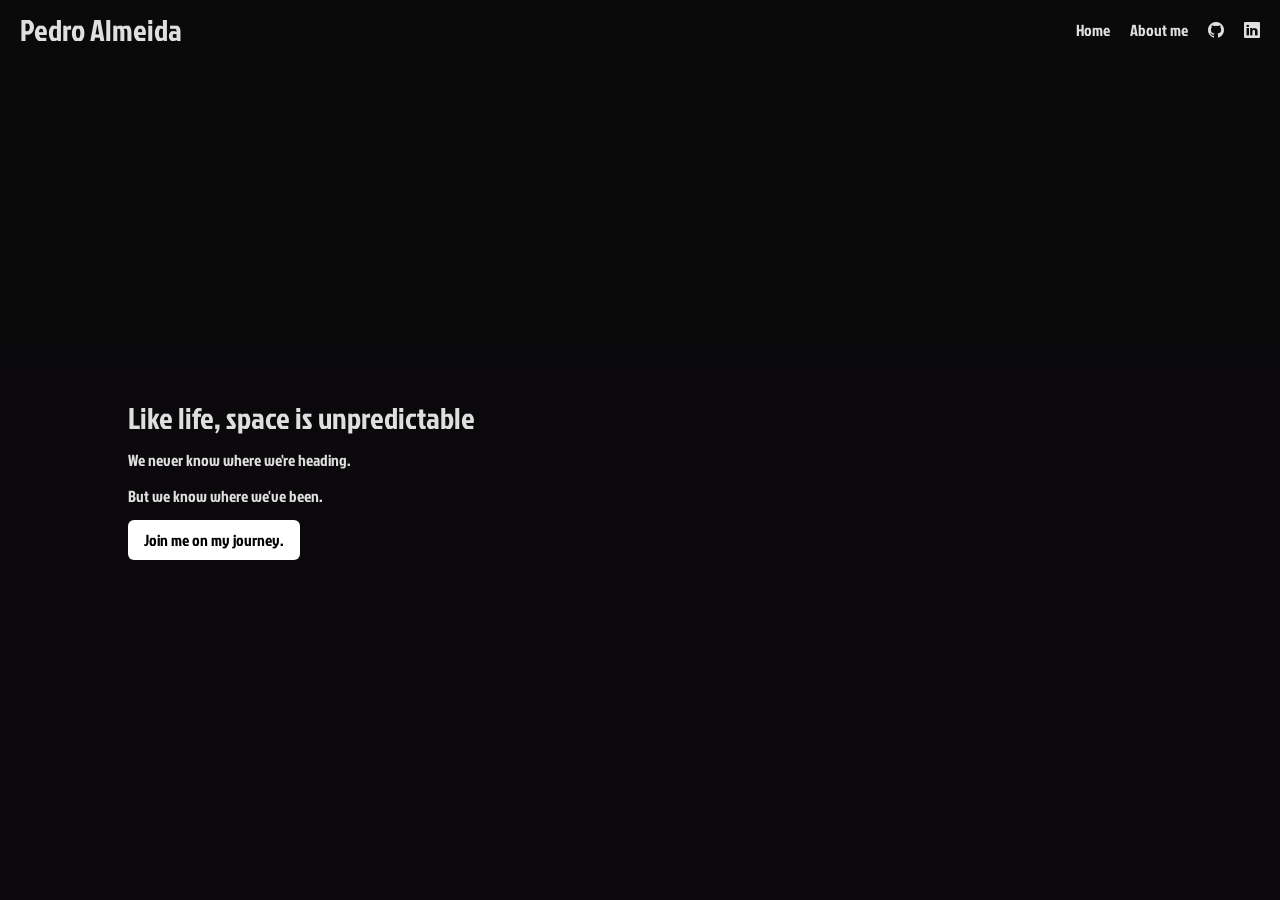
<file: index.html>
<!doctype html>
<html lang="en">
  <head>
    <meta charset="UTF-8" />
    <link rel="icon" type="image/svg+xml" href="/vite.svg" />
    <meta name="viewport" content="width=device-width, initial-scale=1.0" />
    <title>Pedro Almeida</title>
    <link rel="preconnect" href="https://fonts.googleapis.com">
    <link rel="preconnect" href="https://fonts.gstatic.com" crossorigin>
    <link href="https://fonts.googleapis.com/css2?family=Inter:ital,opsz,wght@0,14..32,100..900;1,14..32,100..900&family=Jockey+One&display=swap" rel="stylesheet">
    <script type="module" crossorigin src="/assets/index-K8nOm2mg.js"></script>
    <link rel="stylesheet" crossorigin href="/assets/index-CCutAyWL.css">
  </head>
  <body>
    <div id="root"></div>
  </body>
</html>
</file>
<file: assets/index-CCutAyWL.css>
@charset "UTF-8";/*! tailwindcss v4.1.5 | MIT License | https://tailwindcss.com */@layer properties{@supports (((-webkit-hyphens:none)) and (not (margin-trim:inline))) or ((-moz-orient:inline) and (not (color:rgb(from red r g b)))){*,:before,:after,::backdrop{--tw-rotate-x:initial;--tw-rotate-y:initial;--tw-rotate-z:initial;--tw-skew-x:initial;--tw-skew-y:initial;--tw-border-style:solid;--tw-backdrop-blur:initial;--tw-backdrop-brightness:initial;--tw-backdrop-contrast:initial;--tw-backdrop-grayscale:initial;--tw-backdrop-hue-rotate:initial;--tw-backdrop-invert:initial;--tw-backdrop-opacity:initial;--tw-backdrop-saturate:initial;--tw-backdrop-sepia:initial}}}@layer theme{:root,:host{--font-sans:ui-sans-serif,system-ui,sans-serif,"Apple Color Emoji","Segoe UI Emoji","Segoe UI Symbol","Noto Color Emoji";--font-mono:ui-monospace,SFMono-Regular,Menlo,Monaco,Consolas,"Liberation Mono","Courier New",monospace;--color-red-700:oklch(50.5% .213 27.518);--color-amber-50:oklch(98.7% .022 95.277);--color-amber-200:oklch(92.4% .12 95.746);--color-cyan-500:oklch(71.5% .143 215.221);--color-black:#000;--color-white:#fff;--spacing:.25rem;--container-sm:24rem;--container-2xl:42rem;--text-sm:.875rem;--text-sm--line-height:calc(1.25/.875);--text-xl:1.25rem;--text-xl--line-height:calc(1.75/1.25);--text-2xl:1.5rem;--text-2xl--line-height:calc(2/1.5);--text-3xl:1.875rem;--text-3xl--line-height: 1.2 ;--radius-md:.375rem;--blur-2xl:40px;--default-transition-duration:.15s;--default-transition-timing-function:cubic-bezier(.4,0,.2,1);--default-font-family:var(--font-sans);--default-mono-font-family:var(--font-mono)}}@layer base{*,:after,:before,::backdrop{box-sizing:border-box;border:0 solid;margin:0;padding:0}::file-selector-button{box-sizing:border-box;border:0 solid;margin:0;padding:0}html,:host{-webkit-text-size-adjust:100%;-moz-tab-size:4;tab-size:4;line-height:1.5;font-family:var(--default-font-family,ui-sans-serif,system-ui,sans-serif,"Apple Color Emoji","Segoe UI Emoji","Segoe UI Symbol","Noto Color Emoji");font-feature-settings:var(--default-font-feature-settings,normal);font-variation-settings:var(--default-font-variation-settings,normal);-webkit-tap-highlight-color:transparent}hr{height:0;color:inherit;border-top-width:1px}abbr:where([title]){-webkit-text-decoration:underline dotted;text-decoration:underline dotted}h1,h2,h3,h4,h5,h6{font-size:inherit;font-weight:inherit}a{color:inherit;-webkit-text-decoration:inherit;text-decoration:inherit}b,strong{font-weight:bolder}code,kbd,samp,pre{font-family:var(--default-mono-font-family,ui-monospace,SFMono-Regular,Menlo,Monaco,Consolas,"Liberation Mono","Courier New",monospace);font-feature-settings:var(--default-mono-font-feature-settings,normal);font-variation-settings:var(--default-mono-font-variation-settings,normal);font-size:1em}small{font-size:80%}sub,sup{vertical-align:baseline;font-size:75%;line-height:0;position:relative}sub{bottom:-.25em}sup{top:-.5em}table{text-indent:0;border-color:inherit;border-collapse:collapse}:-moz-focusring{outline:auto}progress{vertical-align:baseline}summary{display:list-item}ol,ul,menu{list-style:none}img,svg,video,canvas,audio,iframe,embed,object{vertical-align:middle;display:block}img,video{max-width:100%;height:auto}button,input,select,optgroup,textarea{font:inherit;font-feature-settings:inherit;font-variation-settings:inherit;letter-spacing:inherit;color:inherit;opacity:1;background-color:#0000;border-radius:0}::file-selector-button{font:inherit;font-feature-settings:inherit;font-variation-settings:inherit;letter-spacing:inherit;color:inherit;opacity:1;background-color:#0000;border-radius:0}:where(select:is([multiple],[size])) optgroup{font-weight:bolder}:where(select:is([multiple],[size])) optgroup option{padding-inline-start:20px}::file-selector-button{margin-inline-end:4px}::placeholder{opacity:1}@supports (not ((-webkit-appearance:-apple-pay-button))) or (contain-intrinsic-size:1px){::placeholder{color:currentColor}@supports (color:color-mix(in lab,red,red)){::placeholder{color:color-mix(in oklab,currentcolor 50%,transparent)}}}textarea{resize:vertical}::-webkit-search-decoration{-webkit-appearance:none}::-webkit-date-and-time-value{min-height:1lh;text-align:inherit}::-webkit-datetime-edit{display:inline-flex}::-webkit-datetime-edit-fields-wrapper{padding:0}::-webkit-datetime-edit{padding-block:0}::-webkit-datetime-edit-year-field{padding-block:0}::-webkit-datetime-edit-month-field{padding-block:0}::-webkit-datetime-edit-day-field{padding-block:0}::-webkit-datetime-edit-hour-field{padding-block:0}::-webkit-datetime-edit-minute-field{padding-block:0}::-webkit-datetime-edit-second-field{padding-block:0}::-webkit-datetime-edit-millisecond-field{padding-block:0}::-webkit-datetime-edit-meridiem-field{padding-block:0}:-moz-ui-invalid{box-shadow:none}button,input:where([type=button],[type=reset],[type=submit]){-webkit-appearance:button;-moz-appearance:button;appearance:button}::file-selector-button{-webkit-appearance:button;-moz-appearance:button;appearance:button}::-webkit-inner-spin-button{height:auto}::-webkit-outer-spin-button{height:auto}[hidden]:where(:not([hidden=until-found])){display:none!important}}@layer components;@layer utilities{.visible{visibility:visible}.absolute{position:absolute}.top-0{top:calc(var(--spacing)*0)}.left-0{left:calc(var(--spacing)*0)}.mr-1{margin-right:calc(var(--spacing)*1)}.mb-2{margin-bottom:calc(var(--spacing)*2)}.mb-10{margin-bottom:calc(var(--spacing)*10)}.block{display:block}.flex{display:flex}.grid{display:grid}.hidden{display:none}.inline-block{display:inline-block}.aspect-square{aspect-ratio:1}.h-4{height:calc(var(--spacing)*4)}.h-screen{height:100vh}.min-h-full{min-height:100%}.min-h-screen{min-height:100vh}.w-3\.5{width:calc(var(--spacing)*3.5)}.w-4{width:calc(var(--spacing)*4)}.w-8{width:calc(var(--spacing)*8)}.w-full{width:100%}.w-screen{width:100vw}.w-sm{width:var(--container-sm)}.flex-1{flex:1}.flex-3{flex:3}.transform{transform:var(--tw-rotate-x,)var(--tw-rotate-y,)var(--tw-rotate-z,)var(--tw-skew-x,)var(--tw-skew-y,)}.grid-cols-1{grid-template-columns:repeat(1,minmax(0,1fr))}.grid-cols-2{grid-template-columns:repeat(2,minmax(0,1fr))}.flex-col{flex-direction:column}.flex-col-reverse{flex-direction:column-reverse}.flex-row{flex-direction:row}.flex-row-reverse{flex-direction:row-reverse}.items-center{align-items:center}.items-start{align-items:flex-start}.justify-between{justify-content:space-between}.justify-center{justify-content:center}.justify-end{justify-content:flex-end}.gap-1{gap:calc(var(--spacing)*1)}.gap-2{gap:calc(var(--spacing)*2)}.gap-3{gap:calc(var(--spacing)*3)}.gap-5{gap:calc(var(--spacing)*5)}.gap-x-4{column-gap:calc(var(--spacing)*4)}.gap-y-2{row-gap:calc(var(--spacing)*2)}.gap-y-8{row-gap:calc(var(--spacing)*8)}.self-start{align-self:flex-start}.overflow-y-auto{overflow-y:auto}.rounded-full{border-radius:3.40282e38px}.rounded-md{border-radius:var(--radius-md)}.border-2{border-style:var(--tw-border-style);border-width:2px}.border-b-2{border-bottom-style:var(--tw-border-style);border-bottom-width:2px}.border-amber-50{border-color:var(--color-amber-50)}.border-b-white{border-bottom-color:var(--color-white)}.bg-amber-50{background-color:var(--color-amber-50)}.bg-transparent{background-color:#0000}.bg-white{background-color:var(--color-white)}.object-contain{object-fit:contain}.p-3{padding:calc(var(--spacing)*3)}.p-7{padding:calc(var(--spacing)*7)}.px-2{padding-inline:calc(var(--spacing)*2)}.px-4{padding-inline:calc(var(--spacing)*4)}.px-5{padding-inline:calc(var(--spacing)*5)}.py-2{padding-block:calc(var(--spacing)*2)}.py-3{padding-block:calc(var(--spacing)*3)}.py-20{padding-block:calc(var(--spacing)*20)}.pt-16{padding-top:calc(var(--spacing)*16)}.pb-2{padding-bottom:calc(var(--spacing)*2)}.pb-16{padding-bottom:calc(var(--spacing)*16)}.pl-6{padding-left:calc(var(--spacing)*6)}.text-justify{text-align:justify}.text-2xl{font-size:var(--text-2xl);line-height:var(--tw-leading,var(--text-2xl--line-height))}.text-3xl{font-size:var(--text-3xl);line-height:var(--tw-leading,var(--text-3xl--line-height))}.text-sm{font-size:var(--text-sm);line-height:var(--tw-leading,var(--text-sm--line-height))}.text-xl{font-size:var(--text-xl);line-height:var(--tw-leading,var(--text-xl--line-height))}.text-amber-200{color:var(--color-amber-200)}.text-black{color:var(--color-black)}.text-cyan-500{color:var(--color-cyan-500)}.text-red-700{color:var(--color-red-700)}.text-white{color:var(--color-white)}.underline{text-decoration-line:underline}.backdrop-blur-2xl{--tw-backdrop-blur:blur(var(--blur-2xl));-webkit-backdrop-filter:var(--tw-backdrop-blur,)var(--tw-backdrop-brightness,)var(--tw-backdrop-contrast,)var(--tw-backdrop-grayscale,)var(--tw-backdrop-hue-rotate,)var(--tw-backdrop-invert,)var(--tw-backdrop-opacity,)var(--tw-backdrop-saturate,)var(--tw-backdrop-sepia,);backdrop-filter:var(--tw-backdrop-blur,)var(--tw-backdrop-brightness,)var(--tw-backdrop-contrast,)var(--tw-backdrop-grayscale,)var(--tw-backdrop-hue-rotate,)var(--tw-backdrop-invert,)var(--tw-backdrop-opacity,)var(--tw-backdrop-saturate,)var(--tw-backdrop-sepia,)}.transition{transition-property:color,background-color,border-color,outline-color,text-decoration-color,fill,stroke,--tw-gradient-from,--tw-gradient-via,--tw-gradient-to,opacity,box-shadow,transform,translate,scale,rotate,filter,-webkit-backdrop-filter,backdrop-filter,display,visibility,content-visibility,overlay,pointer-events;transition-timing-function:var(--tw-ease,var(--default-transition-timing-function));transition-duration:var(--tw-duration,var(--default-transition-duration))}.transition-all{transition-property:all;transition-timing-function:var(--tw-ease,var(--default-transition-timing-function));transition-duration:var(--tw-duration,var(--default-transition-duration))}@media (min-width:48rem){.md\:block{display:block}.md\:flex{display:flex}.md\:hidden{display:none}.md\:h-fit{height:fit-content}.md\:h-screen{height:100vh}.md\:w-2xl{width:var(--container-2xl)}.md\:grid-cols-3{grid-template-columns:repeat(3,minmax(0,1fr))}.md\:grid-cols-5{grid-template-columns:repeat(5,minmax(0,1fr))}.md\:flex-col{flex-direction:column}.md\:gap-6{gap:calc(var(--spacing)*6)}.md\:gap-y-8{row-gap:calc(var(--spacing)*8)}.md\:overflow-y-visible{overflow-y:visible}.md\:px-2{padding-inline:calc(var(--spacing)*2)}.md\:pl-32{padding-left:calc(var(--spacing)*32)}}}@property --tw-rotate-x{syntax:"*";inherits:false}@property --tw-rotate-y{syntax:"*";inherits:false}@property --tw-rotate-z{syntax:"*";inherits:false}@property --tw-skew-x{syntax:"*";inherits:false}@property --tw-skew-y{syntax:"*";inherits:false}@property --tw-border-style{syntax:"*";inherits:false;initial-value:solid}@property --tw-backdrop-blur{syntax:"*";inherits:false}@property --tw-backdrop-brightness{syntax:"*";inherits:false}@property --tw-backdrop-contrast{syntax:"*";inherits:false}@property --tw-backdrop-grayscale{syntax:"*";inherits:false}@property --tw-backdrop-hue-rotate{syntax:"*";inherits:false}@property --tw-backdrop-invert{syntax:"*";inherits:false}@property --tw-backdrop-opacity{syntax:"*";inherits:false}@property --tw-backdrop-saturate{syntax:"*";inherits:false}@property --tw-backdrop-sepia{syntax:"*";inherits:false}.drawer{background:linear-gradient(180deg,#0a0a0a,#0b070c)}@layer theme,base,components,utilities;@layer theme{@theme default{ --font-sans: ui-sans-serif, system-ui, sans-serif, "Apple Color Emoji", "Segoe UI Emoji", "Segoe UI Symbol", "Noto Color Emoji"; --font-serif: ui-serif, Georgia, Cambria, "Times New Roman", Times, serif; --font-mono: ui-monospace, SFMono-Regular, Menlo, Monaco, Consolas, "Liberation Mono", "Courier New", monospace; --color-red-50: oklch(97.1% .013 17.38); --color-red-100: oklch(93.6% .032 17.717); --color-red-200: oklch(88.5% .062 18.334); --color-red-300: oklch(80.8% .114 19.571); --color-red-400: oklch(70.4% .191 22.216); --color-red-500: oklch(63.7% .237 25.331); --color-red-600: oklch(57.7% .245 27.325); --color-red-700: oklch(50.5% .213 27.518); --color-red-800: oklch(44.4% .177 26.899); --color-red-900: oklch(39.6% .141 25.723); --color-red-950: oklch(25.8% .092 26.042); --color-orange-50: oklch(98% .016 73.684); --color-orange-100: oklch(95.4% .038 75.164); --color-orange-200: oklch(90.1% .076 70.697); --color-orange-300: oklch(83.7% .128 66.29); --color-orange-400: oklch(75% .183 55.934); --color-orange-500: oklch(70.5% .213 47.604); --color-orange-600: oklch(64.6% .222 41.116); --color-orange-700: oklch(55.3% .195 38.402); --color-orange-800: oklch(47% .157 37.304); --color-orange-900: oklch(40.8% .123 38.172); --color-orange-950: oklch(26.6% .079 36.259); --color-amber-50: oklch(98.7% .022 95.277); --color-amber-100: oklch(96.2% .059 95.617); --color-amber-200: oklch(92.4% .12 95.746); --color-amber-300: oklch(87.9% .169 91.605); --color-amber-400: oklch(82.8% .189 84.429); --color-amber-500: oklch(76.9% .188 70.08); --color-amber-600: oklch(66.6% .179 58.318); --color-amber-700: oklch(55.5% .163 48.998); --color-amber-800: oklch(47.3% .137 46.201); --color-amber-900: oklch(41.4% .112 45.904); --color-amber-950: oklch(27.9% .077 45.635); --color-yellow-50: oklch(98.7% .026 102.212); --color-yellow-100: oklch(97.3% .071 103.193); --color-yellow-200: oklch(94.5% .129 101.54); --color-yellow-300: oklch(90.5% .182 98.111); --color-yellow-400: oklch(85.2% .199 91.936); --color-yellow-500: oklch(79.5% .184 86.047); --color-yellow-600: oklch(68.1% .162 75.834); --color-yellow-700: oklch(55.4% .135 66.442); --color-yellow-800: oklch(47.6% .114 61.907); --color-yellow-900: oklch(42.1% .095 57.708); --color-yellow-950: oklch(28.6% .066 53.813); --color-lime-50: oklch(98.6% .031 120.757); --color-lime-100: oklch(96.7% .067 122.328); --color-lime-200: oklch(93.8% .127 124.321); --color-lime-300: oklch(89.7% .196 126.665); --color-lime-400: oklch(84.1% .238 128.85); --color-lime-500: oklch(76.8% .233 130.85); --color-lime-600: oklch(64.8% .2 131.684); --color-lime-700: oklch(53.2% .157 131.589); --color-lime-800: oklch(45.3% .124 130.933); --color-lime-900: oklch(40.5% .101 131.063); --color-lime-950: oklch(27.4% .072 132.109); --color-green-50: oklch(98.2% .018 155.826); --color-green-100: oklch(96.2% .044 156.743); --color-green-200: oklch(92.5% .084 155.995); --color-green-300: oklch(87.1% .15 154.449); --color-green-400: oklch(79.2% .209 151.711); --color-green-500: oklch(72.3% .219 149.579); --color-green-600: oklch(62.7% .194 149.214); --color-green-700: oklch(52.7% .154 150.069); --color-green-800: oklch(44.8% .119 151.328); --color-green-900: oklch(39.3% .095 152.535); --color-green-950: oklch(26.6% .065 152.934); --color-emerald-50: oklch(97.9% .021 166.113); --color-emerald-100: oklch(95% .052 163.051); --color-emerald-200: oklch(90.5% .093 164.15); --color-emerald-300: oklch(84.5% .143 164.978); --color-emerald-400: oklch(76.5% .177 163.223); --color-emerald-500: oklch(69.6% .17 162.48); --color-emerald-600: oklch(59.6% .145 163.225); --color-emerald-700: oklch(50.8% .118 165.612); --color-emerald-800: oklch(43.2% .095 166.913); --color-emerald-900: oklch(37.8% .077 168.94); --color-emerald-950: oklch(26.2% .051 172.552); --color-teal-50: oklch(98.4% .014 180.72); --color-teal-100: oklch(95.3% .051 180.801); --color-teal-200: oklch(91% .096 180.426); --color-teal-300: oklch(85.5% .138 181.071); --color-teal-400: oklch(77.7% .152 181.912); --color-teal-500: oklch(70.4% .14 182.503); --color-teal-600: oklch(60% .118 184.704); --color-teal-700: oklch(51.1% .096 186.391); --color-teal-800: oklch(43.7% .078 188.216); --color-teal-900: oklch(38.6% .063 188.416); --color-teal-950: oklch(27.7% .046 192.524); --color-cyan-50: oklch(98.4% .019 200.873); --color-cyan-100: oklch(95.6% .045 203.388); --color-cyan-200: oklch(91.7% .08 205.041); --color-cyan-300: oklch(86.5% .127 207.078); --color-cyan-400: oklch(78.9% .154 211.53); --color-cyan-500: oklch(71.5% .143 215.221); --color-cyan-600: oklch(60.9% .126 221.723); --color-cyan-700: oklch(52% .105 223.128); --color-cyan-800: oklch(45% .085 224.283); --color-cyan-900: oklch(39.8% .07 227.392); --color-cyan-950: oklch(30.2% .056 229.695); --color-sky-50: oklch(97.7% .013 236.62); --color-sky-100: oklch(95.1% .026 236.824); --color-sky-200: oklch(90.1% .058 230.902); --color-sky-300: oklch(82.8% .111 230.318); --color-sky-400: oklch(74.6% .16 232.661); --color-sky-500: oklch(68.5% .169 237.323); --color-sky-600: oklch(58.8% .158 241.966); --color-sky-700: oklch(50% .134 242.749); --color-sky-800: oklch(44.3% .11 240.79); --color-sky-900: oklch(39.1% .09 240.876); --color-sky-950: oklch(29.3% .066 243.157); --color-blue-50: oklch(97% .014 254.604); --color-blue-100: oklch(93.2% .032 255.585); --color-blue-200: oklch(88.2% .059 254.128); --color-blue-300: oklch(80.9% .105 251.813); --color-blue-400: oklch(70.7% .165 254.624); --color-blue-500: oklch(62.3% .214 259.815); --color-blue-600: oklch(54.6% .245 262.881); --color-blue-700: oklch(48.8% .243 264.376); --color-blue-800: oklch(42.4% .199 265.638); --color-blue-900: oklch(37.9% .146 265.522); --color-blue-950: oklch(28.2% .091 267.935); --color-indigo-50: oklch(96.2% .018 272.314); --color-indigo-100: oklch(93% .034 272.788); --color-indigo-200: oklch(87% .065 274.039); --color-indigo-300: oklch(78.5% .115 274.713); --color-indigo-400: oklch(67.3% .182 276.935); --color-indigo-500: oklch(58.5% .233 277.117); --color-indigo-600: oklch(51.1% .262 276.966); --color-indigo-700: oklch(45.7% .24 277.023); --color-indigo-800: oklch(39.8% .195 277.366); --color-indigo-900: oklch(35.9% .144 278.697); --color-indigo-950: oklch(25.7% .09 281.288); --color-violet-50: oklch(96.9% .016 293.756); --color-violet-100: oklch(94.3% .029 294.588); --color-violet-200: oklch(89.4% .057 293.283); --color-violet-300: oklch(81.1% .111 293.571); --color-violet-400: oklch(70.2% .183 293.541); --color-violet-500: oklch(60.6% .25 292.717); --color-violet-600: oklch(54.1% .281 293.009); --color-violet-700: oklch(49.1% .27 292.581); --color-violet-800: oklch(43.2% .232 292.759); --color-violet-900: oklch(38% .189 293.745); --color-violet-950: oklch(28.3% .141 291.089); --color-purple-50: oklch(97.7% .014 308.299); --color-purple-100: oklch(94.6% .033 307.174); --color-purple-200: oklch(90.2% .063 306.703); --color-purple-300: oklch(82.7% .119 306.383); --color-purple-400: oklch(71.4% .203 305.504); --color-purple-500: oklch(62.7% .265 303.9); --color-purple-600: oklch(55.8% .288 302.321); --color-purple-700: oklch(49.6% .265 301.924); --color-purple-800: oklch(43.8% .218 303.724); --color-purple-900: oklch(38.1% .176 304.987); --color-purple-950: oklch(29.1% .149 302.717); --color-fuchsia-50: oklch(97.7% .017 320.058); --color-fuchsia-100: oklch(95.2% .037 318.852); --color-fuchsia-200: oklch(90.3% .076 319.62); --color-fuchsia-300: oklch(83.3% .145 321.434); --color-fuchsia-400: oklch(74% .238 322.16); --color-fuchsia-500: oklch(66.7% .295 322.15); --color-fuchsia-600: oklch(59.1% .293 322.896); --color-fuchsia-700: oklch(51.8% .253 323.949); --color-fuchsia-800: oklch(45.2% .211 324.591); --color-fuchsia-900: oklch(40.1% .17 325.612); --color-fuchsia-950: oklch(29.3% .136 325.661); --color-pink-50: oklch(97.1% .014 343.198); --color-pink-100: oklch(94.8% .028 342.258); --color-pink-200: oklch(89.9% .061 343.231); --color-pink-300: oklch(82.3% .12 346.018); --color-pink-400: oklch(71.8% .202 349.761); --color-pink-500: oklch(65.6% .241 354.308); --color-pink-600: oklch(59.2% .249 .584); --color-pink-700: oklch(52.5% .223 3.958); --color-pink-800: oklch(45.9% .187 3.815); --color-pink-900: oklch(40.8% .153 2.432); --color-pink-950: oklch(28.4% .109 3.907); --color-rose-50: oklch(96.9% .015 12.422); --color-rose-100: oklch(94.1% .03 12.58); --color-rose-200: oklch(89.2% .058 10.001); --color-rose-300: oklch(81% .117 11.638); --color-rose-400: oklch(71.2% .194 13.428); --color-rose-500: oklch(64.5% .246 16.439); --color-rose-600: oklch(58.6% .253 17.585); --color-rose-700: oklch(51.4% .222 16.935); --color-rose-800: oklch(45.5% .188 13.697); --color-rose-900: oklch(41% .159 10.272); --color-rose-950: oklch(27.1% .105 12.094); --color-slate-50: oklch(98.4% .003 247.858); --color-slate-100: oklch(96.8% .007 247.896); --color-slate-200: oklch(92.9% .013 255.508); --color-slate-300: oklch(86.9% .022 252.894); --color-slate-400: oklch(70.4% .04 256.788); --color-slate-500: oklch(55.4% .046 257.417); --color-slate-600: oklch(44.6% .043 257.281); --color-slate-700: oklch(37.2% .044 257.287); --color-slate-800: oklch(27.9% .041 260.031); --color-slate-900: oklch(20.8% .042 265.755); --color-slate-950: oklch(12.9% .042 264.695); --color-gray-50: oklch(98.5% .002 247.839); --color-gray-100: oklch(96.7% .003 264.542); --color-gray-200: oklch(92.8% .006 264.531); --color-gray-300: oklch(87.2% .01 258.338); --color-gray-400: oklch(70.7% .022 261.325); --color-gray-500: oklch(55.1% .027 264.364); --color-gray-600: oklch(44.6% .03 256.802); --color-gray-700: oklch(37.3% .034 259.733); --color-gray-800: oklch(27.8% .033 256.848); --color-gray-900: oklch(21% .034 264.665); --color-gray-950: oklch(13% .028 261.692); --color-zinc-50: oklch(98.5% 0 0); --color-zinc-100: oklch(96.7% .001 286.375); --color-zinc-200: oklch(92% .004 286.32); --color-zinc-300: oklch(87.1% .006 286.286); --color-zinc-400: oklch(70.5% .015 286.067); --color-zinc-500: oklch(55.2% .016 285.938); --color-zinc-600: oklch(44.2% .017 285.786); --color-zinc-700: oklch(37% .013 285.805); --color-zinc-800: oklch(27.4% .006 286.033); --color-zinc-900: oklch(21% .006 285.885); --color-zinc-950: oklch(14.1% .005 285.823); --color-neutral-50: oklch(98.5% 0 0); --color-neutral-100: oklch(97% 0 0); --color-neutral-200: oklch(92.2% 0 0); --color-neutral-300: oklch(87% 0 0); --color-neutral-400: oklch(70.8% 0 0); --color-neutral-500: oklch(55.6% 0 0); --color-neutral-600: oklch(43.9% 0 0); --color-neutral-700: oklch(37.1% 0 0); --color-neutral-800: oklch(26.9% 0 0); --color-neutral-900: oklch(20.5% 0 0); --color-neutral-950: oklch(14.5% 0 0); --color-stone-50: oklch(98.5% .001 106.423); --color-stone-100: oklch(97% .001 106.424); --color-stone-200: oklch(92.3% .003 48.717); --color-stone-300: oklch(86.9% .005 56.366); --color-stone-400: oklch(70.9% .01 56.259); --color-stone-500: oklch(55.3% .013 58.071); --color-stone-600: oklch(44.4% .011 73.639); --color-stone-700: oklch(37.4% .01 67.558); --color-stone-800: oklch(26.8% .007 34.298); --color-stone-900: oklch(21.6% .006 56.043); --color-stone-950: oklch(14.7% .004 49.25); --color-black: #000; --color-white: #fff; --spacing: .25rem; --breakpoint-sm: 40rem; --breakpoint-md: 48rem; --breakpoint-lg: 64rem; --breakpoint-xl: 80rem; --breakpoint-2xl: 96rem; --container-3xs: 16rem; --container-2xs: 18rem; --container-xs: 20rem; --container-sm: 24rem; --container-md: 28rem; --container-lg: 32rem; --container-xl: 36rem; --container-2xl: 42rem; --container-3xl: 48rem; --container-4xl: 56rem; --container-5xl: 64rem; --container-6xl: 72rem; --container-7xl: 80rem; --text-xs: .75rem; --text-xs--line-height: calc(1 / .75); --text-sm: .875rem; --text-sm--line-height: calc(1.25 / .875); --text-base: 1rem; --text-base--line-height: 1.5 ; --text-lg: 1.125rem; --text-lg--line-height: calc(1.75 / 1.125); --text-xl: 1.25rem; --text-xl--line-height: calc(1.75 / 1.25); --text-2xl: 1.5rem; --text-2xl--line-height: calc(2 / 1.5); --text-3xl: 1.875rem; --text-3xl--line-height: 1.2 ; --text-4xl: 2.25rem; --text-4xl--line-height: calc(2.5 / 2.25); --text-5xl: 3rem; --text-5xl--line-height: 1; --text-6xl: 3.75rem; --text-6xl--line-height: 1; --text-7xl: 4.5rem; --text-7xl--line-height: 1; --text-8xl: 6rem; --text-8xl--line-height: 1; --text-9xl: 8rem; --text-9xl--line-height: 1; --font-weight-thin: 100; --font-weight-extralight: 200; --font-weight-light: 300; --font-weight-normal: 400; --font-weight-medium: 500; --font-weight-semibold: 600; --font-weight-bold: 700; --font-weight-extrabold: 800; --font-weight-black: 900; --tracking-tighter: -.05em; --tracking-tight: -.025em; --tracking-normal: 0em; --tracking-wide: .025em; --tracking-wider: .05em; --tracking-widest: .1em; --leading-tight: 1.25; --leading-snug: 1.375; --leading-normal: 1.5; --leading-relaxed: 1.625; --leading-loose: 2; --radius-xs: .125rem; --radius-sm: .25rem; --radius-md: .375rem; --radius-lg: .5rem; --radius-xl: .75rem; --radius-2xl: 1rem; --radius-3xl: 1.5rem; --radius-4xl: 2rem; --shadow-2xs: 0 1px rgb(0 0 0 / .05); --shadow-xs: 0 1px 2px 0 rgb(0 0 0 / .05); --shadow-sm: 0 1px 3px 0 rgb(0 0 0 / .1), 0 1px 2px -1px rgb(0 0 0 / .1); --shadow-md: 0 4px 6px -1px rgb(0 0 0 / .1), 0 2px 4px -2px rgb(0 0 0 / .1); --shadow-lg: 0 10px 15px -3px rgb(0 0 0 / .1), 0 4px 6px -4px rgb(0 0 0 / .1); --shadow-xl: 0 20px 25px -5px rgb(0 0 0 / .1), 0 8px 10px -6px rgb(0 0 0 / .1); --shadow-2xl: 0 25px 50px -12px rgb(0 0 0 / .25); --inset-shadow-2xs: inset 0 1px rgb(0 0 0 / .05); --inset-shadow-xs: inset 0 1px 1px rgb(0 0 0 / .05); --inset-shadow-sm: inset 0 2px 4px rgb(0 0 0 / .05); --drop-shadow-xs: 0 1px 1px rgb(0 0 0 / .05); --drop-shadow-sm: 0 1px 2px rgb(0 0 0 / .15); --drop-shadow-md: 0 3px 3px rgb(0 0 0 / .12); --drop-shadow-lg: 0 4px 4px rgb(0 0 0 / .15); --drop-shadow-xl: 0 9px 7px rgb(0 0 0 / .1); --drop-shadow-2xl: 0 25px 25px rgb(0 0 0 / .15); --text-shadow-2xs: 0px 1px 0px rgb(0 0 0 / .15); --text-shadow-xs: 0px 1px 1px rgb(0 0 0 / .2); --text-shadow-sm: 0px 1px 0px rgb(0 0 0 / .075), 0px 1px 1px rgb(0 0 0 / .075), 0px 2px 2px rgb(0 0 0 / .075); --text-shadow-md: 0px 1px 1px rgb(0 0 0 / .1), 0px 1px 2px rgb(0 0 0 / .1), 0px 2px 4px rgb(0 0 0 / .1); --text-shadow-lg: 0px 1px 2px rgb(0 0 0 / .1), 0px 3px 2px rgb(0 0 0 / .1), 0px 4px 8px rgb(0 0 0 / .1); --ease-in: cubic-bezier(.4, 0, 1, 1); --ease-out: cubic-bezier(0, 0, .2, 1); --ease-in-out: cubic-bezier(.4, 0, .2, 1); --animate-spin: spin 1s linear infinite; --animate-ping: ping 1s cubic-bezier(0, 0, .2, 1) infinite; --animate-pulse: pulse 2s cubic-bezier(.4, 0, .6, 1) infinite; --animate-bounce: bounce 1s infinite; @keyframes spin { to { transform: rotate(360deg); } } @keyframes ping { 75%, 100% { transform: scale(2); opacity: 0; } } @keyframes pulse { 50% { opacity: .5; } } @keyframes bounce { 0%, 100% { transform: translateY(-25%); animation-timing-function: cubic-bezier(.8, 0, 1, 1); } 50% { transform: none; animation-timing-function: cubic-bezier(0, 0, .2, 1); } } --blur-xs: 4px; --blur-sm: 8px; --blur-md: 12px; --blur-lg: 16px; --blur-xl: 24px; --blur-2xl: 40px; --blur-3xl: 64px; --perspective-dramatic: 100px; --perspective-near: 300px; --perspective-normal: 500px; --perspective-midrange: 800px; --perspective-distant: 1200px; --aspect-video: 16 / 9; --default-transition-duration: .15s; --default-transition-timing-function: cubic-bezier(.4, 0, .2, 1); --default-font-family: --theme(--font-sans, initial); --default-font-feature-settings: --theme( --font-sans--font-feature-settings, initial ); --default-font-variation-settings: --theme( --font-sans--font-variation-settings, initial ); --default-mono-font-family: --theme(--font-mono, initial); --default-mono-font-feature-settings: --theme( --font-mono--font-feature-settings, initial ); --default-mono-font-variation-settings: --theme( --font-mono--font-variation-settings, initial ); }@theme default inline reference{ --blur: 8px; --shadow: 0 1px 3px 0 rgb(0 0 0 / .1), 0 1px 2px -1px rgb(0 0 0 / .1); --shadow-inner: inset 0 2px 4px 0 rgb(0 0 0 / .05); --drop-shadow: 0 1px 2px rgb(0 0 0 / .1), 0 1px 1px rgb(0 0 0 / .06); --radius: .25rem; --max-width-prose: 65ch; }}@layer base{*,:after,:before,::backdrop,::file-selector-button{box-sizing:border-box;margin:0;padding:0;border:0 solid}html,:host{line-height:1.5;-webkit-text-size-adjust:100%;-moz-tab-size:4;tab-size:4;font-family:--theme(--default-font-family,ui-sans-serif,system-ui,sans-serif,"Apple Color Emoji","Segoe UI Emoji","Segoe UI Symbol","Noto Color Emoji");font-feature-settings:--theme(--default-font-feature-settings,normal);font-variation-settings:--theme(--default-font-variation-settings,normal);-webkit-tap-highlight-color:transparent}hr{height:0;color:inherit;border-top-width:1px}abbr:where([title]){-webkit-text-decoration:underline dotted;text-decoration:underline dotted}h1,h2,h3,h4,h5,h6{font-size:inherit;font-weight:inherit}a{color:inherit;-webkit-text-decoration:inherit;text-decoration:inherit}b,strong{font-weight:bolder}code,kbd,samp,pre{font-family:--theme(--default-mono-font-family,ui-monospace,SFMono-Regular,Menlo,Monaco,Consolas,"Liberation Mono","Courier New",monospace);font-feature-settings:--theme(--default-mono-font-feature-settings,normal);font-variation-settings:--theme(--default-mono-font-variation-settings,normal);font-size:1em}small{font-size:80%}sub,sup{font-size:75%;line-height:0;position:relative;vertical-align:baseline}sub{bottom:-.25em}sup{top:-.5em}table{text-indent:0;border-color:inherit;border-collapse:collapse}:-moz-focusring{outline:auto}progress{vertical-align:baseline}summary{display:list-item}ol,ul,menu{list-style:none}img,svg,video,canvas,audio,iframe,embed,object{display:block;vertical-align:middle}img,video{max-width:100%;height:auto}button,input,select,optgroup,textarea,::file-selector-button{font:inherit;font-feature-settings:inherit;font-variation-settings:inherit;letter-spacing:inherit;color:inherit;border-radius:0;background-color:transparent;opacity:1}:where(select:is([multiple],[size])) optgroup{font-weight:bolder}:where(select:is([multiple],[size])) optgroup option{padding-inline-start:20px}::file-selector-button{margin-inline-end:4px}::placeholder{opacity:1}@supports (not (-webkit-appearance: -apple-pay-button)) or (contain-intrinsic-size: 1px){::placeholder{color:color-mix(in oklab,currentcolor 50%,transparent)}}textarea{resize:vertical}::-webkit-search-decoration{-webkit-appearance:none}::-webkit-date-and-time-value{min-height:1lh;text-align:inherit}::-webkit-datetime-edit{display:inline-flex}::-webkit-datetime-edit-fields-wrapper{padding:0}::-webkit-datetime-edit,::-webkit-datetime-edit-year-field,::-webkit-datetime-edit-month-field,::-webkit-datetime-edit-day-field,::-webkit-datetime-edit-hour-field,::-webkit-datetime-edit-minute-field,::-webkit-datetime-edit-second-field,::-webkit-datetime-edit-millisecond-field,::-webkit-datetime-edit-meridiem-field{padding-block:0}:-moz-ui-invalid{box-shadow:none}button,input:where([type=button],[type=reset],[type=submit]),::file-selector-button{-webkit-appearance:button;-moz-appearance:button;appearance:button}::-webkit-inner-spin-button,::-webkit-outer-spin-button{height:auto}[hidden]:where(:not([hidden=until-found])){display:none!important}}@layer utilities{@tailwind utilities;}/*!
 * Bootstrap Icons v1.11.3 (https://icons.getbootstrap.com/)
 * Copyright 2019-2024 The Bootstrap Authors
 * Licensed under MIT (https://github.com/twbs/icons/blob/main/LICENSE)
 */@font-face{font-display:block;font-family:bootstrap-icons;src:url(/assets/bootstrap-icons-BtvjY1KL.woff2?24e3eb84d0bcaf83d77f904c78ac1f47) format("woff2"),url(/assets/bootstrap-icons-BOrJxbIo.woff?24e3eb84d0bcaf83d77f904c78ac1f47) format("woff")}.bi:before,[class^=bi-]:before,[class*=" bi-"]:before{display:inline-block;font-family:bootstrap-icons!important;font-style:normal;font-weight:400!important;font-variant:normal;text-transform:none;line-height:1;vertical-align:-.125em;-webkit-font-smoothing:antialiased;-moz-osx-font-smoothing:grayscale}.bi-123:before{content:""}.bi-alarm-fill:before{content:""}.bi-alarm:before{content:""}.bi-align-bottom:before{content:""}.bi-align-center:before{content:""}.bi-align-end:before{content:""}.bi-align-middle:before{content:""}.bi-align-start:before{content:""}.bi-align-top:before{content:""}.bi-alt:before{content:""}.bi-app-indicator:before{content:""}.bi-app:before{content:""}.bi-archive-fill:before{content:""}.bi-archive:before{content:""}.bi-arrow-90deg-down:before{content:""}.bi-arrow-90deg-left:before{content:""}.bi-arrow-90deg-right:before{content:""}.bi-arrow-90deg-up:before{content:""}.bi-arrow-bar-down:before{content:""}.bi-arrow-bar-left:before{content:""}.bi-arrow-bar-right:before{content:""}.bi-arrow-bar-up:before{content:""}.bi-arrow-clockwise:before{content:""}.bi-arrow-counterclockwise:before{content:""}.bi-arrow-down-circle-fill:before{content:""}.bi-arrow-down-circle:before{content:""}.bi-arrow-down-left-circle-fill:before{content:""}.bi-arrow-down-left-circle:before{content:""}.bi-arrow-down-left-square-fill:before{content:""}.bi-arrow-down-left-square:before{content:""}.bi-arrow-down-left:before{content:""}.bi-arrow-down-right-circle-fill:before{content:""}.bi-arrow-down-right-circle:before{content:""}.bi-arrow-down-right-square-fill:before{content:""}.bi-arrow-down-right-square:before{content:""}.bi-arrow-down-right:before{content:""}.bi-arrow-down-short:before{content:""}.bi-arrow-down-square-fill:before{content:""}.bi-arrow-down-square:before{content:""}.bi-arrow-down-up:before{content:""}.bi-arrow-down:before{content:""}.bi-arrow-left-circle-fill:before{content:""}.bi-arrow-left-circle:before{content:""}.bi-arrow-left-right:before{content:""}.bi-arrow-left-short:before{content:""}.bi-arrow-left-square-fill:before{content:""}.bi-arrow-left-square:before{content:""}.bi-arrow-left:before{content:""}.bi-arrow-repeat:before{content:""}.bi-arrow-return-left:before{content:""}.bi-arrow-return-right:before{content:""}.bi-arrow-right-circle-fill:before{content:""}.bi-arrow-right-circle:before{content:""}.bi-arrow-right-short:before{content:""}.bi-arrow-right-square-fill:before{content:""}.bi-arrow-right-square:before{content:""}.bi-arrow-right:before{content:""}.bi-arrow-up-circle-fill:before{content:""}.bi-arrow-up-circle:before{content:""}.bi-arrow-up-left-circle-fill:before{content:""}.bi-arrow-up-left-circle:before{content:""}.bi-arrow-up-left-square-fill:before{content:""}.bi-arrow-up-left-square:before{content:""}.bi-arrow-up-left:before{content:""}.bi-arrow-up-right-circle-fill:before{content:""}.bi-arrow-up-right-circle:before{content:""}.bi-arrow-up-right-square-fill:before{content:""}.bi-arrow-up-right-square:before{content:""}.bi-arrow-up-right:before{content:""}.bi-arrow-up-short:before{content:""}.bi-arrow-up-square-fill:before{content:""}.bi-arrow-up-square:before{content:""}.bi-arrow-up:before{content:""}.bi-arrows-angle-contract:before{content:""}.bi-arrows-angle-expand:before{content:""}.bi-arrows-collapse:before{content:""}.bi-arrows-expand:before{content:""}.bi-arrows-fullscreen:before{content:""}.bi-arrows-move:before{content:""}.bi-aspect-ratio-fill:before{content:""}.bi-aspect-ratio:before{content:""}.bi-asterisk:before{content:""}.bi-at:before{content:""}.bi-award-fill:before{content:""}.bi-award:before{content:""}.bi-back:before{content:""}.bi-backspace-fill:before{content:""}.bi-backspace-reverse-fill:before{content:""}.bi-backspace-reverse:before{content:""}.bi-backspace:before{content:""}.bi-badge-3d-fill:before{content:""}.bi-badge-3d:before{content:""}.bi-badge-4k-fill:before{content:""}.bi-badge-4k:before{content:""}.bi-badge-8k-fill:before{content:""}.bi-badge-8k:before{content:""}.bi-badge-ad-fill:before{content:""}.bi-badge-ad:before{content:""}.bi-badge-ar-fill:before{content:""}.bi-badge-ar:before{content:""}.bi-badge-cc-fill:before{content:""}.bi-badge-cc:before{content:""}.bi-badge-hd-fill:before{content:""}.bi-badge-hd:before{content:""}.bi-badge-tm-fill:before{content:""}.bi-badge-tm:before{content:""}.bi-badge-vo-fill:before{content:""}.bi-badge-vo:before{content:""}.bi-badge-vr-fill:before{content:""}.bi-badge-vr:before{content:""}.bi-badge-wc-fill:before{content:""}.bi-badge-wc:before{content:""}.bi-bag-check-fill:before{content:""}.bi-bag-check:before{content:""}.bi-bag-dash-fill:before{content:""}.bi-bag-dash:before{content:""}.bi-bag-fill:before{content:""}.bi-bag-plus-fill:before{content:""}.bi-bag-plus:before{content:""}.bi-bag-x-fill:before{content:""}.bi-bag-x:before{content:""}.bi-bag:before{content:""}.bi-bar-chart-fill:before{content:""}.bi-bar-chart-line-fill:before{content:""}.bi-bar-chart-line:before{content:""}.bi-bar-chart-steps:before{content:""}.bi-bar-chart:before{content:""}.bi-basket-fill:before{content:""}.bi-basket:before{content:""}.bi-basket2-fill:before{content:""}.bi-basket2:before{content:""}.bi-basket3-fill:before{content:""}.bi-basket3:before{content:""}.bi-battery-charging:before{content:""}.bi-battery-full:before{content:""}.bi-battery-half:before{content:""}.bi-battery:before{content:""}.bi-bell-fill:before{content:""}.bi-bell:before{content:""}.bi-bezier:before{content:""}.bi-bezier2:before{content:""}.bi-bicycle:before{content:""}.bi-binoculars-fill:before{content:""}.bi-binoculars:before{content:""}.bi-blockquote-left:before{content:""}.bi-blockquote-right:before{content:""}.bi-book-fill:before{content:""}.bi-book-half:before{content:""}.bi-book:before{content:""}.bi-bookmark-check-fill:before{content:""}.bi-bookmark-check:before{content:""}.bi-bookmark-dash-fill:before{content:""}.bi-bookmark-dash:before{content:""}.bi-bookmark-fill:before{content:""}.bi-bookmark-heart-fill:before{content:""}.bi-bookmark-heart:before{content:""}.bi-bookmark-plus-fill:before{content:""}.bi-bookmark-plus:before{content:""}.bi-bookmark-star-fill:before{content:""}.bi-bookmark-star:before{content:""}.bi-bookmark-x-fill:before{content:""}.bi-bookmark-x:before{content:""}.bi-bookmark:before{content:""}.bi-bookmarks-fill:before{content:""}.bi-bookmarks:before{content:""}.bi-bookshelf:before{content:""}.bi-bootstrap-fill:before{content:""}.bi-bootstrap-reboot:before{content:""}.bi-bootstrap:before{content:""}.bi-border-all:before{content:""}.bi-border-bottom:before{content:""}.bi-border-center:before{content:""}.bi-border-inner:before{content:""}.bi-border-left:before{content:""}.bi-border-middle:before{content:""}.bi-border-outer:before{content:""}.bi-border-right:before{content:""}.bi-border-style:before{content:""}.bi-border-top:before{content:""}.bi-border-width:before{content:""}.bi-border:before{content:""}.bi-bounding-box-circles:before{content:""}.bi-bounding-box:before{content:""}.bi-box-arrow-down-left:before{content:""}.bi-box-arrow-down-right:before{content:""}.bi-box-arrow-down:before{content:""}.bi-box-arrow-in-down-left:before{content:""}.bi-box-arrow-in-down-right:before{content:""}.bi-box-arrow-in-down:before{content:""}.bi-box-arrow-in-left:before{content:""}.bi-box-arrow-in-right:before{content:""}.bi-box-arrow-in-up-left:before{content:""}.bi-box-arrow-in-up-right:before{content:""}.bi-box-arrow-in-up:before{content:""}.bi-box-arrow-left:before{content:""}.bi-box-arrow-right:before{content:""}.bi-box-arrow-up-left:before{content:""}.bi-box-arrow-up-right:before{content:""}.bi-box-arrow-up:before{content:""}.bi-box-seam:before{content:""}.bi-box:before{content:""}.bi-braces:before{content:""}.bi-bricks:before{content:""}.bi-briefcase-fill:before{content:""}.bi-briefcase:before{content:""}.bi-brightness-alt-high-fill:before{content:""}.bi-brightness-alt-high:before{content:""}.bi-brightness-alt-low-fill:before{content:""}.bi-brightness-alt-low:before{content:""}.bi-brightness-high-fill:before{content:""}.bi-brightness-high:before{content:""}.bi-brightness-low-fill:before{content:""}.bi-brightness-low:before{content:""}.bi-broadcast-pin:before{content:""}.bi-broadcast:before{content:""}.bi-brush-fill:before{content:""}.bi-brush:before{content:""}.bi-bucket-fill:before{content:""}.bi-bucket:before{content:""}.bi-bug-fill:before{content:""}.bi-bug:before{content:""}.bi-building:before{content:""}.bi-bullseye:before{content:""}.bi-calculator-fill:before{content:""}.bi-calculator:before{content:""}.bi-calendar-check-fill:before{content:""}.bi-calendar-check:before{content:""}.bi-calendar-date-fill:before{content:""}.bi-calendar-date:before{content:""}.bi-calendar-day-fill:before{content:""}.bi-calendar-day:before{content:""}.bi-calendar-event-fill:before{content:""}.bi-calendar-event:before{content:""}.bi-calendar-fill:before{content:""}.bi-calendar-minus-fill:before{content:""}.bi-calendar-minus:before{content:""}.bi-calendar-month-fill:before{content:""}.bi-calendar-month:before{content:""}.bi-calendar-plus-fill:before{content:""}.bi-calendar-plus:before{content:""}.bi-calendar-range-fill:before{content:""}.bi-calendar-range:before{content:""}.bi-calendar-week-fill:before{content:""}.bi-calendar-week:before{content:""}.bi-calendar-x-fill:before{content:""}.bi-calendar-x:before{content:""}.bi-calendar:before{content:""}.bi-calendar2-check-fill:before{content:""}.bi-calendar2-check:before{content:""}.bi-calendar2-date-fill:before{content:""}.bi-calendar2-date:before{content:""}.bi-calendar2-day-fill:before{content:""}.bi-calendar2-day:before{content:""}.bi-calendar2-event-fill:before{content:""}.bi-calendar2-event:before{content:""}.bi-calendar2-fill:before{content:""}.bi-calendar2-minus-fill:before{content:""}.bi-calendar2-minus:before{content:""}.bi-calendar2-month-fill:before{content:""}.bi-calendar2-month:before{content:""}.bi-calendar2-plus-fill:before{content:""}.bi-calendar2-plus:before{content:""}.bi-calendar2-range-fill:before{content:""}.bi-calendar2-range:before{content:""}.bi-calendar2-week-fill:before{content:""}.bi-calendar2-week:before{content:""}.bi-calendar2-x-fill:before{content:""}.bi-calendar2-x:before{content:""}.bi-calendar2:before{content:""}.bi-calendar3-event-fill:before{content:""}.bi-calendar3-event:before{content:""}.bi-calendar3-fill:before{content:""}.bi-calendar3-range-fill:before{content:""}.bi-calendar3-range:before{content:""}.bi-calendar3-week-fill:before{content:""}.bi-calendar3-week:before{content:""}.bi-calendar3:before{content:""}.bi-calendar4-event:before{content:""}.bi-calendar4-range:before{content:""}.bi-calendar4-week:before{content:""}.bi-calendar4:before{content:""}.bi-camera-fill:before{content:""}.bi-camera-reels-fill:before{content:""}.bi-camera-reels:before{content:""}.bi-camera-video-fill:before{content:""}.bi-camera-video-off-fill:before{content:""}.bi-camera-video-off:before{content:""}.bi-camera-video:before{content:""}.bi-camera:before{content:""}.bi-camera2:before{content:""}.bi-capslock-fill:before{content:""}.bi-capslock:before{content:""}.bi-card-checklist:before{content:""}.bi-card-heading:before{content:""}.bi-card-image:before{content:""}.bi-card-list:before{content:""}.bi-card-text:before{content:""}.bi-caret-down-fill:before{content:""}.bi-caret-down-square-fill:before{content:""}.bi-caret-down-square:before{content:""}.bi-caret-down:before{content:""}.bi-caret-left-fill:before{content:""}.bi-caret-left-square-fill:before{content:""}.bi-caret-left-square:before{content:""}.bi-caret-left:before{content:""}.bi-caret-right-fill:before{content:""}.bi-caret-right-square-fill:before{content:""}.bi-caret-right-square:before{content:""}.bi-caret-right:before{content:""}.bi-caret-up-fill:before{content:""}.bi-caret-up-square-fill:before{content:""}.bi-caret-up-square:before{content:""}.bi-caret-up:before{content:""}.bi-cart-check-fill:before{content:""}.bi-cart-check:before{content:""}.bi-cart-dash-fill:before{content:""}.bi-cart-dash:before{content:""}.bi-cart-fill:before{content:""}.bi-cart-plus-fill:before{content:""}.bi-cart-plus:before{content:""}.bi-cart-x-fill:before{content:""}.bi-cart-x:before{content:""}.bi-cart:before{content:""}.bi-cart2:before{content:""}.bi-cart3:before{content:""}.bi-cart4:before{content:""}.bi-cash-stack:before{content:""}.bi-cash:before{content:""}.bi-cast:before{content:""}.bi-chat-dots-fill:before{content:""}.bi-chat-dots:before{content:""}.bi-chat-fill:before{content:""}.bi-chat-left-dots-fill:before{content:""}.bi-chat-left-dots:before{content:""}.bi-chat-left-fill:before{content:""}.bi-chat-left-quote-fill:before{content:""}.bi-chat-left-quote:before{content:""}.bi-chat-left-text-fill:before{content:""}.bi-chat-left-text:before{content:""}.bi-chat-left:before{content:""}.bi-chat-quote-fill:before{content:""}.bi-chat-quote:before{content:""}.bi-chat-right-dots-fill:before{content:""}.bi-chat-right-dots:before{content:""}.bi-chat-right-fill:before{content:""}.bi-chat-right-quote-fill:before{content:""}.bi-chat-right-quote:before{content:""}.bi-chat-right-text-fill:before{content:""}.bi-chat-right-text:before{content:""}.bi-chat-right:before{content:""}.bi-chat-square-dots-fill:before{content:""}.bi-chat-square-dots:before{content:""}.bi-chat-square-fill:before{content:""}.bi-chat-square-quote-fill:before{content:""}.bi-chat-square-quote:before{content:""}.bi-chat-square-text-fill:before{content:""}.bi-chat-square-text:before{content:""}.bi-chat-square:before{content:""}.bi-chat-text-fill:before{content:""}.bi-chat-text:before{content:""}.bi-chat:before{content:""}.bi-check-all:before{content:""}.bi-check-circle-fill:before{content:""}.bi-check-circle:before{content:""}.bi-check-square-fill:before{content:""}.bi-check-square:before{content:""}.bi-check:before{content:""}.bi-check2-all:before{content:""}.bi-check2-circle:before{content:""}.bi-check2-square:before{content:""}.bi-check2:before{content:""}.bi-chevron-bar-contract:before{content:""}.bi-chevron-bar-down:before{content:""}.bi-chevron-bar-expand:before{content:""}.bi-chevron-bar-left:before{content:""}.bi-chevron-bar-right:before{content:""}.bi-chevron-bar-up:before{content:""}.bi-chevron-compact-down:before{content:""}.bi-chevron-compact-left:before{content:""}.bi-chevron-compact-right:before{content:""}.bi-chevron-compact-up:before{content:""}.bi-chevron-contract:before{content:""}.bi-chevron-double-down:before{content:""}.bi-chevron-double-left:before{content:""}.bi-chevron-double-right:before{content:""}.bi-chevron-double-up:before{content:""}.bi-chevron-down:before{content:""}.bi-chevron-expand:before{content:""}.bi-chevron-left:before{content:""}.bi-chevron-right:before{content:""}.bi-chevron-up:before{content:""}.bi-circle-fill:before{content:""}.bi-circle-half:before{content:""}.bi-circle-square:before{content:""}.bi-circle:before{content:""}.bi-clipboard-check:before{content:""}.bi-clipboard-data:before{content:""}.bi-clipboard-minus:before{content:""}.bi-clipboard-plus:before{content:""}.bi-clipboard-x:before{content:""}.bi-clipboard:before{content:""}.bi-clock-fill:before{content:""}.bi-clock-history:before{content:""}.bi-clock:before{content:""}.bi-cloud-arrow-down-fill:before{content:""}.bi-cloud-arrow-down:before{content:""}.bi-cloud-arrow-up-fill:before{content:""}.bi-cloud-arrow-up:before{content:""}.bi-cloud-check-fill:before{content:""}.bi-cloud-check:before{content:""}.bi-cloud-download-fill:before{content:""}.bi-cloud-download:before{content:""}.bi-cloud-drizzle-fill:before{content:""}.bi-cloud-drizzle:before{content:""}.bi-cloud-fill:before{content:""}.bi-cloud-fog-fill:before{content:""}.bi-cloud-fog:before{content:""}.bi-cloud-fog2-fill:before{content:""}.bi-cloud-fog2:before{content:""}.bi-cloud-hail-fill:before{content:""}.bi-cloud-hail:before{content:""}.bi-cloud-haze-fill:before{content:""}.bi-cloud-haze:before{content:""}.bi-cloud-haze2-fill:before{content:""}.bi-cloud-lightning-fill:before{content:""}.bi-cloud-lightning-rain-fill:before{content:""}.bi-cloud-lightning-rain:before{content:""}.bi-cloud-lightning:before{content:""}.bi-cloud-minus-fill:before{content:""}.bi-cloud-minus:before{content:""}.bi-cloud-moon-fill:before{content:""}.bi-cloud-moon:before{content:""}.bi-cloud-plus-fill:before{content:""}.bi-cloud-plus:before{content:""}.bi-cloud-rain-fill:before{content:""}.bi-cloud-rain-heavy-fill:before{content:""}.bi-cloud-rain-heavy:before{content:""}.bi-cloud-rain:before{content:""}.bi-cloud-slash-fill:before{content:""}.bi-cloud-slash:before{content:""}.bi-cloud-sleet-fill:before{content:""}.bi-cloud-sleet:before{content:""}.bi-cloud-snow-fill:before{content:""}.bi-cloud-snow:before{content:""}.bi-cloud-sun-fill:before{content:""}.bi-cloud-sun:before{content:""}.bi-cloud-upload-fill:before{content:""}.bi-cloud-upload:before{content:""}.bi-cloud:before{content:""}.bi-clouds-fill:before{content:""}.bi-clouds:before{content:""}.bi-cloudy-fill:before{content:""}.bi-cloudy:before{content:""}.bi-code-slash:before{content:""}.bi-code-square:before{content:""}.bi-code:before{content:""}.bi-collection-fill:before{content:""}.bi-collection-play-fill:before{content:""}.bi-collection-play:before{content:""}.bi-collection:before{content:""}.bi-columns-gap:before{content:""}.bi-columns:before{content:""}.bi-command:before{content:""}.bi-compass-fill:before{content:""}.bi-compass:before{content:""}.bi-cone-striped:before{content:""}.bi-cone:before{content:""}.bi-controller:before{content:""}.bi-cpu-fill:before{content:""}.bi-cpu:before{content:""}.bi-credit-card-2-back-fill:before{content:""}.bi-credit-card-2-back:before{content:""}.bi-credit-card-2-front-fill:before{content:""}.bi-credit-card-2-front:before{content:""}.bi-credit-card-fill:before{content:""}.bi-credit-card:before{content:""}.bi-crop:before{content:""}.bi-cup-fill:before{content:""}.bi-cup-straw:before{content:""}.bi-cup:before{content:""}.bi-cursor-fill:before{content:""}.bi-cursor-text:before{content:""}.bi-cursor:before{content:""}.bi-dash-circle-dotted:before{content:""}.bi-dash-circle-fill:before{content:""}.bi-dash-circle:before{content:""}.bi-dash-square-dotted:before{content:""}.bi-dash-square-fill:before{content:""}.bi-dash-square:before{content:""}.bi-dash:before{content:""}.bi-diagram-2-fill:before{content:""}.bi-diagram-2:before{content:""}.bi-diagram-3-fill:before{content:""}.bi-diagram-3:before{content:""}.bi-diamond-fill:before{content:""}.bi-diamond-half:before{content:""}.bi-diamond:before{content:""}.bi-dice-1-fill:before{content:""}.bi-dice-1:before{content:""}.bi-dice-2-fill:before{content:""}.bi-dice-2:before{content:""}.bi-dice-3-fill:before{content:""}.bi-dice-3:before{content:""}.bi-dice-4-fill:before{content:""}.bi-dice-4:before{content:""}.bi-dice-5-fill:before{content:""}.bi-dice-5:before{content:""}.bi-dice-6-fill:before{content:""}.bi-dice-6:before{content:""}.bi-disc-fill:before{content:""}.bi-disc:before{content:""}.bi-discord:before{content:""}.bi-display-fill:before{content:""}.bi-display:before{content:""}.bi-distribute-horizontal:before{content:""}.bi-distribute-vertical:before{content:""}.bi-door-closed-fill:before{content:""}.bi-door-closed:before{content:""}.bi-door-open-fill:before{content:""}.bi-door-open:before{content:""}.bi-dot:before{content:""}.bi-download:before{content:""}.bi-droplet-fill:before{content:""}.bi-droplet-half:before{content:""}.bi-droplet:before{content:""}.bi-earbuds:before{content:""}.bi-easel-fill:before{content:""}.bi-easel:before{content:""}.bi-egg-fill:before{content:""}.bi-egg-fried:before{content:""}.bi-egg:before{content:""}.bi-eject-fill:before{content:""}.bi-eject:before{content:""}.bi-emoji-angry-fill:before{content:""}.bi-emoji-angry:before{content:""}.bi-emoji-dizzy-fill:before{content:""}.bi-emoji-dizzy:before{content:""}.bi-emoji-expressionless-fill:before{content:""}.bi-emoji-expressionless:before{content:""}.bi-emoji-frown-fill:before{content:""}.bi-emoji-frown:before{content:""}.bi-emoji-heart-eyes-fill:before{content:""}.bi-emoji-heart-eyes:before{content:""}.bi-emoji-laughing-fill:before{content:""}.bi-emoji-laughing:before{content:""}.bi-emoji-neutral-fill:before{content:""}.bi-emoji-neutral:before{content:""}.bi-emoji-smile-fill:before{content:""}.bi-emoji-smile-upside-down-fill:before{content:""}.bi-emoji-smile-upside-down:before{content:""}.bi-emoji-smile:before{content:""}.bi-emoji-sunglasses-fill:before{content:""}.bi-emoji-sunglasses:before{content:""}.bi-emoji-wink-fill:before{content:""}.bi-emoji-wink:before{content:""}.bi-envelope-fill:before{content:""}.bi-envelope-open-fill:before{content:""}.bi-envelope-open:before{content:""}.bi-envelope:before{content:""}.bi-eraser-fill:before{content:""}.bi-eraser:before{content:""}.bi-exclamation-circle-fill:before{content:""}.bi-exclamation-circle:before{content:""}.bi-exclamation-diamond-fill:before{content:""}.bi-exclamation-diamond:before{content:""}.bi-exclamation-octagon-fill:before{content:""}.bi-exclamation-octagon:before{content:""}.bi-exclamation-square-fill:before{content:""}.bi-exclamation-square:before{content:""}.bi-exclamation-triangle-fill:before{content:""}.bi-exclamation-triangle:before{content:""}.bi-exclamation:before{content:""}.bi-exclude:before{content:""}.bi-eye-fill:before{content:""}.bi-eye-slash-fill:before{content:""}.bi-eye-slash:before{content:""}.bi-eye:before{content:""}.bi-eyedropper:before{content:""}.bi-eyeglasses:before{content:""}.bi-facebook:before{content:""}.bi-file-arrow-down-fill:before{content:""}.bi-file-arrow-down:before{content:""}.bi-file-arrow-up-fill:before{content:""}.bi-file-arrow-up:before{content:""}.bi-file-bar-graph-fill:before{content:""}.bi-file-bar-graph:before{content:""}.bi-file-binary-fill:before{content:""}.bi-file-binary:before{content:""}.bi-file-break-fill:before{content:""}.bi-file-break:before{content:""}.bi-file-check-fill:before{content:""}.bi-file-check:before{content:""}.bi-file-code-fill:before{content:""}.bi-file-code:before{content:""}.bi-file-diff-fill:before{content:""}.bi-file-diff:before{content:""}.bi-file-earmark-arrow-down-fill:before{content:""}.bi-file-earmark-arrow-down:before{content:""}.bi-file-earmark-arrow-up-fill:before{content:""}.bi-file-earmark-arrow-up:before{content:""}.bi-file-earmark-bar-graph-fill:before{content:""}.bi-file-earmark-bar-graph:before{content:""}.bi-file-earmark-binary-fill:before{content:""}.bi-file-earmark-binary:before{content:""}.bi-file-earmark-break-fill:before{content:""}.bi-file-earmark-break:before{content:""}.bi-file-earmark-check-fill:before{content:""}.bi-file-earmark-check:before{content:""}.bi-file-earmark-code-fill:before{content:""}.bi-file-earmark-code:before{content:""}.bi-file-earmark-diff-fill:before{content:""}.bi-file-earmark-diff:before{content:""}.bi-file-earmark-easel-fill:before{content:""}.bi-file-earmark-easel:before{content:""}.bi-file-earmark-excel-fill:before{content:""}.bi-file-earmark-excel:before{content:""}.bi-file-earmark-fill:before{content:""}.bi-file-earmark-font-fill:before{content:""}.bi-file-earmark-font:before{content:""}.bi-file-earmark-image-fill:before{content:""}.bi-file-earmark-image:before{content:""}.bi-file-earmark-lock-fill:before{content:""}.bi-file-earmark-lock:before{content:""}.bi-file-earmark-lock2-fill:before{content:""}.bi-file-earmark-lock2:before{content:""}.bi-file-earmark-medical-fill:before{content:""}.bi-file-earmark-medical:before{content:""}.bi-file-earmark-minus-fill:before{content:""}.bi-file-earmark-minus:before{content:""}.bi-file-earmark-music-fill:before{content:""}.bi-file-earmark-music:before{content:""}.bi-file-earmark-person-fill:before{content:""}.bi-file-earmark-person:before{content:""}.bi-file-earmark-play-fill:before{content:""}.bi-file-earmark-play:before{content:""}.bi-file-earmark-plus-fill:before{content:""}.bi-file-earmark-plus:before{content:""}.bi-file-earmark-post-fill:before{content:""}.bi-file-earmark-post:before{content:""}.bi-file-earmark-ppt-fill:before{content:""}.bi-file-earmark-ppt:before{content:""}.bi-file-earmark-richtext-fill:before{content:""}.bi-file-earmark-richtext:before{content:""}.bi-file-earmark-ruled-fill:before{content:""}.bi-file-earmark-ruled:before{content:""}.bi-file-earmark-slides-fill:before{content:""}.bi-file-earmark-slides:before{content:""}.bi-file-earmark-spreadsheet-fill:before{content:""}.bi-file-earmark-spreadsheet:before{content:""}.bi-file-earmark-text-fill:before{content:""}.bi-file-earmark-text:before{content:""}.bi-file-earmark-word-fill:before{content:""}.bi-file-earmark-word:before{content:""}.bi-file-earmark-x-fill:before{content:""}.bi-file-earmark-x:before{content:""}.bi-file-earmark-zip-fill:before{content:""}.bi-file-earmark-zip:before{content:""}.bi-file-earmark:before{content:""}.bi-file-easel-fill:before{content:""}.bi-file-easel:before{content:""}.bi-file-excel-fill:before{content:""}.bi-file-excel:before{content:""}.bi-file-fill:before{content:""}.bi-file-font-fill:before{content:""}.bi-file-font:before{content:""}.bi-file-image-fill:before{content:""}.bi-file-image:before{content:""}.bi-file-lock-fill:before{content:""}.bi-file-lock:before{content:""}.bi-file-lock2-fill:before{content:""}.bi-file-lock2:before{content:""}.bi-file-medical-fill:before{content:""}.bi-file-medical:before{content:""}.bi-file-minus-fill:before{content:""}.bi-file-minus:before{content:""}.bi-file-music-fill:before{content:""}.bi-file-music:before{content:""}.bi-file-person-fill:before{content:""}.bi-file-person:before{content:""}.bi-file-play-fill:before{content:""}.bi-file-play:before{content:""}.bi-file-plus-fill:before{content:""}.bi-file-plus:before{content:""}.bi-file-post-fill:before{content:""}.bi-file-post:before{content:""}.bi-file-ppt-fill:before{content:""}.bi-file-ppt:before{content:""}.bi-file-richtext-fill:before{content:""}.bi-file-richtext:before{content:""}.bi-file-ruled-fill:before{content:""}.bi-file-ruled:before{content:""}.bi-file-slides-fill:before{content:""}.bi-file-slides:before{content:""}.bi-file-spreadsheet-fill:before{content:""}.bi-file-spreadsheet:before{content:""}.bi-file-text-fill:before{content:""}.bi-file-text:before{content:""}.bi-file-word-fill:before{content:""}.bi-file-word:before{content:""}.bi-file-x-fill:before{content:""}.bi-file-x:before{content:""}.bi-file-zip-fill:before{content:""}.bi-file-zip:before{content:""}.bi-file:before{content:""}.bi-files-alt:before{content:""}.bi-files:before{content:""}.bi-film:before{content:""}.bi-filter-circle-fill:before{content:""}.bi-filter-circle:before{content:""}.bi-filter-left:before{content:""}.bi-filter-right:before{content:""}.bi-filter-square-fill:before{content:""}.bi-filter-square:before{content:""}.bi-filter:before{content:""}.bi-flag-fill:before{content:""}.bi-flag:before{content:""}.bi-flower1:before{content:""}.bi-flower2:before{content:""}.bi-flower3:before{content:""}.bi-folder-check:before{content:""}.bi-folder-fill:before{content:""}.bi-folder-minus:before{content:""}.bi-folder-plus:before{content:""}.bi-folder-symlink-fill:before{content:""}.bi-folder-symlink:before{content:""}.bi-folder-x:before{content:""}.bi-folder:before{content:""}.bi-folder2-open:before{content:""}.bi-folder2:before{content:""}.bi-fonts:before{content:""}.bi-forward-fill:before{content:""}.bi-forward:before{content:""}.bi-front:before{content:""}.bi-fullscreen-exit:before{content:""}.bi-fullscreen:before{content:""}.bi-funnel-fill:before{content:""}.bi-funnel:before{content:""}.bi-gear-fill:before{content:""}.bi-gear-wide-connected:before{content:""}.bi-gear-wide:before{content:""}.bi-gear:before{content:""}.bi-gem:before{content:""}.bi-geo-alt-fill:before{content:""}.bi-geo-alt:before{content:""}.bi-geo-fill:before{content:""}.bi-geo:before{content:""}.bi-gift-fill:before{content:""}.bi-gift:before{content:""}.bi-github:before{content:""}.bi-globe:before{content:""}.bi-globe2:before{content:""}.bi-google:before{content:""}.bi-graph-down:before{content:""}.bi-graph-up:before{content:""}.bi-grid-1x2-fill:before{content:""}.bi-grid-1x2:before{content:""}.bi-grid-3x2-gap-fill:before{content:""}.bi-grid-3x2-gap:before{content:""}.bi-grid-3x2:before{content:""}.bi-grid-3x3-gap-fill:before{content:""}.bi-grid-3x3-gap:before{content:""}.bi-grid-3x3:before{content:""}.bi-grid-fill:before{content:""}.bi-grid:before{content:""}.bi-grip-horizontal:before{content:""}.bi-grip-vertical:before{content:""}.bi-hammer:before{content:""}.bi-hand-index-fill:before{content:""}.bi-hand-index-thumb-fill:before{content:""}.bi-hand-index-thumb:before{content:""}.bi-hand-index:before{content:""}.bi-hand-thumbs-down-fill:before{content:""}.bi-hand-thumbs-down:before{content:""}.bi-hand-thumbs-up-fill:before{content:""}.bi-hand-thumbs-up:before{content:""}.bi-handbag-fill:before{content:""}.bi-handbag:before{content:""}.bi-hash:before{content:""}.bi-hdd-fill:before{content:""}.bi-hdd-network-fill:before{content:""}.bi-hdd-network:before{content:""}.bi-hdd-rack-fill:before{content:""}.bi-hdd-rack:before{content:""}.bi-hdd-stack-fill:before{content:""}.bi-hdd-stack:before{content:""}.bi-hdd:before{content:""}.bi-headphones:before{content:""}.bi-headset:before{content:""}.bi-heart-fill:before{content:""}.bi-heart-half:before{content:""}.bi-heart:before{content:""}.bi-heptagon-fill:before{content:""}.bi-heptagon-half:before{content:""}.bi-heptagon:before{content:""}.bi-hexagon-fill:before{content:""}.bi-hexagon-half:before{content:""}.bi-hexagon:before{content:""}.bi-hourglass-bottom:before{content:""}.bi-hourglass-split:before{content:""}.bi-hourglass-top:before{content:""}.bi-hourglass:before{content:""}.bi-house-door-fill:before{content:""}.bi-house-door:before{content:""}.bi-house-fill:before{content:""}.bi-house:before{content:""}.bi-hr:before{content:""}.bi-hurricane:before{content:""}.bi-image-alt:before{content:""}.bi-image-fill:before{content:""}.bi-image:before{content:""}.bi-images:before{content:""}.bi-inbox-fill:before{content:""}.bi-inbox:before{content:""}.bi-inboxes-fill:before{content:""}.bi-inboxes:before{content:""}.bi-info-circle-fill:before{content:""}.bi-info-circle:before{content:""}.bi-info-square-fill:before{content:""}.bi-info-square:before{content:""}.bi-info:before{content:""}.bi-input-cursor-text:before{content:""}.bi-input-cursor:before{content:""}.bi-instagram:before{content:""}.bi-intersect:before{content:""}.bi-journal-album:before{content:""}.bi-journal-arrow-down:before{content:""}.bi-journal-arrow-up:before{content:""}.bi-journal-bookmark-fill:before{content:""}.bi-journal-bookmark:before{content:""}.bi-journal-check:before{content:""}.bi-journal-code:before{content:""}.bi-journal-medical:before{content:""}.bi-journal-minus:before{content:""}.bi-journal-plus:before{content:""}.bi-journal-richtext:before{content:""}.bi-journal-text:before{content:""}.bi-journal-x:before{content:""}.bi-journal:before{content:""}.bi-journals:before{content:""}.bi-joystick:before{content:""}.bi-justify-left:before{content:""}.bi-justify-right:before{content:""}.bi-justify:before{content:""}.bi-kanban-fill:before{content:""}.bi-kanban:before{content:""}.bi-key-fill:before{content:""}.bi-key:before{content:""}.bi-keyboard-fill:before{content:""}.bi-keyboard:before{content:""}.bi-ladder:before{content:""}.bi-lamp-fill:before{content:""}.bi-lamp:before{content:""}.bi-laptop-fill:before{content:""}.bi-laptop:before{content:""}.bi-layer-backward:before{content:""}.bi-layer-forward:before{content:""}.bi-layers-fill:before{content:""}.bi-layers-half:before{content:""}.bi-layers:before{content:""}.bi-layout-sidebar-inset-reverse:before{content:""}.bi-layout-sidebar-inset:before{content:""}.bi-layout-sidebar-reverse:before{content:""}.bi-layout-sidebar:before{content:""}.bi-layout-split:before{content:""}.bi-layout-text-sidebar-reverse:before{content:""}.bi-layout-text-sidebar:before{content:""}.bi-layout-text-window-reverse:before{content:""}.bi-layout-text-window:before{content:""}.bi-layout-three-columns:before{content:""}.bi-layout-wtf:before{content:""}.bi-life-preserver:before{content:""}.bi-lightbulb-fill:before{content:""}.bi-lightbulb-off-fill:before{content:""}.bi-lightbulb-off:before{content:""}.bi-lightbulb:before{content:""}.bi-lightning-charge-fill:before{content:""}.bi-lightning-charge:before{content:""}.bi-lightning-fill:before{content:""}.bi-lightning:before{content:""}.bi-link-45deg:before{content:""}.bi-link:before{content:""}.bi-linkedin:before{content:""}.bi-list-check:before{content:""}.bi-list-nested:before{content:""}.bi-list-ol:before{content:""}.bi-list-stars:before{content:""}.bi-list-task:before{content:""}.bi-list-ul:before{content:""}.bi-list:before{content:""}.bi-lock-fill:before{content:""}.bi-lock:before{content:""}.bi-mailbox:before{content:""}.bi-mailbox2:before{content:""}.bi-map-fill:before{content:""}.bi-map:before{content:""}.bi-markdown-fill:before{content:""}.bi-markdown:before{content:""}.bi-mask:before{content:""}.bi-megaphone-fill:before{content:""}.bi-megaphone:before{content:""}.bi-menu-app-fill:before{content:""}.bi-menu-app:before{content:""}.bi-menu-button-fill:before{content:""}.bi-menu-button-wide-fill:before{content:""}.bi-menu-button-wide:before{content:""}.bi-menu-button:before{content:""}.bi-menu-down:before{content:""}.bi-menu-up:before{content:""}.bi-mic-fill:before{content:""}.bi-mic-mute-fill:before{content:""}.bi-mic-mute:before{content:""}.bi-mic:before{content:""}.bi-minecart-loaded:before{content:""}.bi-minecart:before{content:""}.bi-moisture:before{content:""}.bi-moon-fill:before{content:""}.bi-moon-stars-fill:before{content:""}.bi-moon-stars:before{content:""}.bi-moon:before{content:""}.bi-mouse-fill:before{content:""}.bi-mouse:before{content:""}.bi-mouse2-fill:before{content:""}.bi-mouse2:before{content:""}.bi-mouse3-fill:before{content:""}.bi-mouse3:before{content:""}.bi-music-note-beamed:before{content:""}.bi-music-note-list:before{content:""}.bi-music-note:before{content:""}.bi-music-player-fill:before{content:""}.bi-music-player:before{content:""}.bi-newspaper:before{content:""}.bi-node-minus-fill:before{content:""}.bi-node-minus:before{content:""}.bi-node-plus-fill:before{content:""}.bi-node-plus:before{content:""}.bi-nut-fill:before{content:""}.bi-nut:before{content:""}.bi-octagon-fill:before{content:""}.bi-octagon-half:before{content:""}.bi-octagon:before{content:""}.bi-option:before{content:""}.bi-outlet:before{content:""}.bi-paint-bucket:before{content:""}.bi-palette-fill:before{content:""}.bi-palette:before{content:""}.bi-palette2:before{content:""}.bi-paperclip:before{content:""}.bi-paragraph:before{content:""}.bi-patch-check-fill:before{content:""}.bi-patch-check:before{content:""}.bi-patch-exclamation-fill:before{content:""}.bi-patch-exclamation:before{content:""}.bi-patch-minus-fill:before{content:""}.bi-patch-minus:before{content:""}.bi-patch-plus-fill:before{content:""}.bi-patch-plus:before{content:""}.bi-patch-question-fill:before{content:""}.bi-patch-question:before{content:""}.bi-pause-btn-fill:before{content:""}.bi-pause-btn:before{content:""}.bi-pause-circle-fill:before{content:""}.bi-pause-circle:before{content:""}.bi-pause-fill:before{content:""}.bi-pause:before{content:""}.bi-peace-fill:before{content:""}.bi-peace:before{content:""}.bi-pen-fill:before{content:""}.bi-pen:before{content:""}.bi-pencil-fill:before{content:""}.bi-pencil-square:before{content:""}.bi-pencil:before{content:""}.bi-pentagon-fill:before{content:""}.bi-pentagon-half:before{content:""}.bi-pentagon:before{content:""}.bi-people-fill:before{content:""}.bi-people:before{content:""}.bi-percent:before{content:""}.bi-person-badge-fill:before{content:""}.bi-person-badge:before{content:""}.bi-person-bounding-box:before{content:""}.bi-person-check-fill:before{content:""}.bi-person-check:before{content:""}.bi-person-circle:before{content:""}.bi-person-dash-fill:before{content:""}.bi-person-dash:before{content:""}.bi-person-fill:before{content:""}.bi-person-lines-fill:before{content:""}.bi-person-plus-fill:before{content:""}.bi-person-plus:before{content:""}.bi-person-square:before{content:""}.bi-person-x-fill:before{content:""}.bi-person-x:before{content:""}.bi-person:before{content:""}.bi-phone-fill:before{content:""}.bi-phone-landscape-fill:before{content:""}.bi-phone-landscape:before{content:""}.bi-phone-vibrate-fill:before{content:""}.bi-phone-vibrate:before{content:""}.bi-phone:before{content:""}.bi-pie-chart-fill:before{content:""}.bi-pie-chart:before{content:""}.bi-pin-angle-fill:before{content:""}.bi-pin-angle:before{content:""}.bi-pin-fill:before{content:""}.bi-pin:before{content:""}.bi-pip-fill:before{content:""}.bi-pip:before{content:""}.bi-play-btn-fill:before{content:""}.bi-play-btn:before{content:""}.bi-play-circle-fill:before{content:""}.bi-play-circle:before{content:""}.bi-play-fill:before{content:""}.bi-play:before{content:""}.bi-plug-fill:before{content:""}.bi-plug:before{content:""}.bi-plus-circle-dotted:before{content:""}.bi-plus-circle-fill:before{content:""}.bi-plus-circle:before{content:""}.bi-plus-square-dotted:before{content:""}.bi-plus-square-fill:before{content:""}.bi-plus-square:before{content:""}.bi-plus:before{content:""}.bi-power:before{content:""}.bi-printer-fill:before{content:""}.bi-printer:before{content:""}.bi-puzzle-fill:before{content:""}.bi-puzzle:before{content:""}.bi-question-circle-fill:before{content:""}.bi-question-circle:before{content:""}.bi-question-diamond-fill:before{content:""}.bi-question-diamond:before{content:""}.bi-question-octagon-fill:before{content:""}.bi-question-octagon:before{content:""}.bi-question-square-fill:before{content:""}.bi-question-square:before{content:""}.bi-question:before{content:""}.bi-rainbow:before{content:""}.bi-receipt-cutoff:before{content:""}.bi-receipt:before{content:""}.bi-reception-0:before{content:""}.bi-reception-1:before{content:""}.bi-reception-2:before{content:""}.bi-reception-3:before{content:""}.bi-reception-4:before{content:""}.bi-record-btn-fill:before{content:""}.bi-record-btn:before{content:""}.bi-record-circle-fill:before{content:""}.bi-record-circle:before{content:""}.bi-record-fill:before{content:""}.bi-record:before{content:""}.bi-record2-fill:before{content:""}.bi-record2:before{content:""}.bi-reply-all-fill:before{content:""}.bi-reply-all:before{content:""}.bi-reply-fill:before{content:""}.bi-reply:before{content:""}.bi-rss-fill:before{content:""}.bi-rss:before{content:""}.bi-rulers:before{content:""}.bi-save-fill:before{content:""}.bi-save:before{content:""}.bi-save2-fill:before{content:""}.bi-save2:before{content:""}.bi-scissors:before{content:""}.bi-screwdriver:before{content:""}.bi-search:before{content:""}.bi-segmented-nav:before{content:""}.bi-server:before{content:""}.bi-share-fill:before{content:""}.bi-share:before{content:""}.bi-shield-check:before{content:""}.bi-shield-exclamation:before{content:""}.bi-shield-fill-check:before{content:""}.bi-shield-fill-exclamation:before{content:""}.bi-shield-fill-minus:before{content:""}.bi-shield-fill-plus:before{content:""}.bi-shield-fill-x:before{content:""}.bi-shield-fill:before{content:""}.bi-shield-lock-fill:before{content:""}.bi-shield-lock:before{content:""}.bi-shield-minus:before{content:""}.bi-shield-plus:before{content:""}.bi-shield-shaded:before{content:""}.bi-shield-slash-fill:before{content:""}.bi-shield-slash:before{content:""}.bi-shield-x:before{content:""}.bi-shield:before{content:""}.bi-shift-fill:before{content:""}.bi-shift:before{content:""}.bi-shop-window:before{content:""}.bi-shop:before{content:""}.bi-shuffle:before{content:""}.bi-signpost-2-fill:before{content:""}.bi-signpost-2:before{content:""}.bi-signpost-fill:before{content:""}.bi-signpost-split-fill:before{content:""}.bi-signpost-split:before{content:""}.bi-signpost:before{content:""}.bi-sim-fill:before{content:""}.bi-sim:before{content:""}.bi-skip-backward-btn-fill:before{content:""}.bi-skip-backward-btn:before{content:""}.bi-skip-backward-circle-fill:before{content:""}.bi-skip-backward-circle:before{content:""}.bi-skip-backward-fill:before{content:""}.bi-skip-backward:before{content:""}.bi-skip-end-btn-fill:before{content:""}.bi-skip-end-btn:before{content:""}.bi-skip-end-circle-fill:before{content:""}.bi-skip-end-circle:before{content:""}.bi-skip-end-fill:before{content:""}.bi-skip-end:before{content:""}.bi-skip-forward-btn-fill:before{content:""}.bi-skip-forward-btn:before{content:""}.bi-skip-forward-circle-fill:before{content:""}.bi-skip-forward-circle:before{content:""}.bi-skip-forward-fill:before{content:""}.bi-skip-forward:before{content:""}.bi-skip-start-btn-fill:before{content:""}.bi-skip-start-btn:before{content:""}.bi-skip-start-circle-fill:before{content:""}.bi-skip-start-circle:before{content:""}.bi-skip-start-fill:before{content:""}.bi-skip-start:before{content:""}.bi-slack:before{content:""}.bi-slash-circle-fill:before{content:""}.bi-slash-circle:before{content:""}.bi-slash-square-fill:before{content:""}.bi-slash-square:before{content:""}.bi-slash:before{content:""}.bi-sliders:before{content:""}.bi-smartwatch:before{content:""}.bi-snow:before{content:""}.bi-snow2:before{content:""}.bi-snow3:before{content:""}.bi-sort-alpha-down-alt:before{content:""}.bi-sort-alpha-down:before{content:""}.bi-sort-alpha-up-alt:before{content:""}.bi-sort-alpha-up:before{content:""}.bi-sort-down-alt:before{content:""}.bi-sort-down:before{content:""}.bi-sort-numeric-down-alt:before{content:""}.bi-sort-numeric-down:before{content:""}.bi-sort-numeric-up-alt:before{content:""}.bi-sort-numeric-up:before{content:""}.bi-sort-up-alt:before{content:""}.bi-sort-up:before{content:""}.bi-soundwave:before{content:""}.bi-speaker-fill:before{content:""}.bi-speaker:before{content:""}.bi-speedometer:before{content:""}.bi-speedometer2:before{content:""}.bi-spellcheck:before{content:""}.bi-square-fill:before{content:""}.bi-square-half:before{content:""}.bi-square:before{content:""}.bi-stack:before{content:""}.bi-star-fill:before{content:""}.bi-star-half:before{content:""}.bi-star:before{content:""}.bi-stars:before{content:""}.bi-stickies-fill:before{content:""}.bi-stickies:before{content:""}.bi-sticky-fill:before{content:""}.bi-sticky:before{content:""}.bi-stop-btn-fill:before{content:""}.bi-stop-btn:before{content:""}.bi-stop-circle-fill:before{content:""}.bi-stop-circle:before{content:""}.bi-stop-fill:before{content:""}.bi-stop:before{content:""}.bi-stoplights-fill:before{content:""}.bi-stoplights:before{content:""}.bi-stopwatch-fill:before{content:""}.bi-stopwatch:before{content:""}.bi-subtract:before{content:""}.bi-suit-club-fill:before{content:""}.bi-suit-club:before{content:""}.bi-suit-diamond-fill:before{content:""}.bi-suit-diamond:before{content:""}.bi-suit-heart-fill:before{content:""}.bi-suit-heart:before{content:""}.bi-suit-spade-fill:before{content:""}.bi-suit-spade:before{content:""}.bi-sun-fill:before{content:""}.bi-sun:before{content:""}.bi-sunglasses:before{content:""}.bi-sunrise-fill:before{content:""}.bi-sunrise:before{content:""}.bi-sunset-fill:before{content:""}.bi-sunset:before{content:""}.bi-symmetry-horizontal:before{content:""}.bi-symmetry-vertical:before{content:""}.bi-table:before{content:""}.bi-tablet-fill:before{content:""}.bi-tablet-landscape-fill:before{content:""}.bi-tablet-landscape:before{content:""}.bi-tablet:before{content:""}.bi-tag-fill:before{content:""}.bi-tag:before{content:""}.bi-tags-fill:before{content:""}.bi-tags:before{content:""}.bi-telegram:before{content:""}.bi-telephone-fill:before{content:""}.bi-telephone-forward-fill:before{content:""}.bi-telephone-forward:before{content:""}.bi-telephone-inbound-fill:before{content:""}.bi-telephone-inbound:before{content:""}.bi-telephone-minus-fill:before{content:""}.bi-telephone-minus:before{content:""}.bi-telephone-outbound-fill:before{content:""}.bi-telephone-outbound:before{content:""}.bi-telephone-plus-fill:before{content:""}.bi-telephone-plus:before{content:""}.bi-telephone-x-fill:before{content:""}.bi-telephone-x:before{content:""}.bi-telephone:before{content:""}.bi-terminal-fill:before{content:""}.bi-terminal:before{content:""}.bi-text-center:before{content:""}.bi-text-indent-left:before{content:""}.bi-text-indent-right:before{content:""}.bi-text-left:before{content:""}.bi-text-paragraph:before{content:""}.bi-text-right:before{content:""}.bi-textarea-resize:before{content:""}.bi-textarea-t:before{content:""}.bi-textarea:before{content:""}.bi-thermometer-half:before{content:""}.bi-thermometer-high:before{content:""}.bi-thermometer-low:before{content:""}.bi-thermometer-snow:before{content:""}.bi-thermometer-sun:before{content:""}.bi-thermometer:before{content:""}.bi-three-dots-vertical:before{content:""}.bi-three-dots:before{content:""}.bi-toggle-off:before{content:""}.bi-toggle-on:before{content:""}.bi-toggle2-off:before{content:""}.bi-toggle2-on:before{content:""}.bi-toggles:before{content:""}.bi-toggles2:before{content:""}.bi-tools:before{content:""}.bi-tornado:before{content:""}.bi-trash-fill:before{content:""}.bi-trash:before{content:""}.bi-trash2-fill:before{content:""}.bi-trash2:before{content:""}.bi-tree-fill:before{content:""}.bi-tree:before{content:""}.bi-triangle-fill:before{content:""}.bi-triangle-half:before{content:""}.bi-triangle:before{content:""}.bi-trophy-fill:before{content:""}.bi-trophy:before{content:""}.bi-tropical-storm:before{content:""}.bi-truck-flatbed:before{content:""}.bi-truck:before{content:""}.bi-tsunami:before{content:""}.bi-tv-fill:before{content:""}.bi-tv:before{content:""}.bi-twitch:before{content:""}.bi-twitter:before{content:""}.bi-type-bold:before{content:""}.bi-type-h1:before{content:""}.bi-type-h2:before{content:""}.bi-type-h3:before{content:""}.bi-type-italic:before{content:""}.bi-type-strikethrough:before{content:""}.bi-type-underline:before{content:""}.bi-type:before{content:""}.bi-ui-checks-grid:before{content:""}.bi-ui-checks:before{content:""}.bi-ui-radios-grid:before{content:""}.bi-ui-radios:before{content:""}.bi-umbrella-fill:before{content:""}.bi-umbrella:before{content:""}.bi-union:before{content:""}.bi-unlock-fill:before{content:""}.bi-unlock:before{content:""}.bi-upc-scan:before{content:""}.bi-upc:before{content:""}.bi-upload:before{content:""}.bi-vector-pen:before{content:""}.bi-view-list:before{content:""}.bi-view-stacked:before{content:""}.bi-vinyl-fill:before{content:""}.bi-vinyl:before{content:""}.bi-voicemail:before{content:""}.bi-volume-down-fill:before{content:""}.bi-volume-down:before{content:""}.bi-volume-mute-fill:before{content:""}.bi-volume-mute:before{content:""}.bi-volume-off-fill:before{content:""}.bi-volume-off:before{content:""}.bi-volume-up-fill:before{content:""}.bi-volume-up:before{content:""}.bi-vr:before{content:""}.bi-wallet-fill:before{content:""}.bi-wallet:before{content:""}.bi-wallet2:before{content:""}.bi-watch:before{content:""}.bi-water:before{content:""}.bi-whatsapp:before{content:""}.bi-wifi-1:before{content:""}.bi-wifi-2:before{content:""}.bi-wifi-off:before{content:""}.bi-wifi:before{content:""}.bi-wind:before{content:""}.bi-window-dock:before{content:""}.bi-window-sidebar:before{content:""}.bi-window:before{content:""}.bi-wrench:before{content:""}.bi-x-circle-fill:before{content:""}.bi-x-circle:before{content:""}.bi-x-diamond-fill:before{content:""}.bi-x-diamond:before{content:""}.bi-x-octagon-fill:before{content:""}.bi-x-octagon:before{content:""}.bi-x-square-fill:before{content:""}.bi-x-square:before{content:""}.bi-x:before{content:""}.bi-youtube:before{content:""}.bi-zoom-in:before{content:""}.bi-zoom-out:before{content:""}.bi-bank:before{content:""}.bi-bank2:before{content:""}.bi-bell-slash-fill:before{content:""}.bi-bell-slash:before{content:""}.bi-cash-coin:before{content:""}.bi-check-lg:before{content:""}.bi-coin:before{content:""}.bi-currency-bitcoin:before{content:""}.bi-currency-dollar:before{content:""}.bi-currency-euro:before{content:""}.bi-currency-exchange:before{content:""}.bi-currency-pound:before{content:""}.bi-currency-yen:before{content:""}.bi-dash-lg:before{content:""}.bi-exclamation-lg:before{content:""}.bi-file-earmark-pdf-fill:before{content:""}.bi-file-earmark-pdf:before{content:""}.bi-file-pdf-fill:before{content:""}.bi-file-pdf:before{content:""}.bi-gender-ambiguous:before{content:""}.bi-gender-female:before{content:""}.bi-gender-male:before{content:""}.bi-gender-trans:before{content:""}.bi-headset-vr:before{content:""}.bi-info-lg:before{content:""}.bi-mastodon:before{content:""}.bi-messenger:before{content:""}.bi-piggy-bank-fill:before{content:""}.bi-piggy-bank:before{content:""}.bi-pin-map-fill:before{content:""}.bi-pin-map:before{content:""}.bi-plus-lg:before{content:""}.bi-question-lg:before{content:""}.bi-recycle:before{content:""}.bi-reddit:before{content:""}.bi-safe-fill:before{content:""}.bi-safe2-fill:before{content:""}.bi-safe2:before{content:""}.bi-sd-card-fill:before{content:""}.bi-sd-card:before{content:""}.bi-skype:before{content:""}.bi-slash-lg:before{content:""}.bi-translate:before{content:""}.bi-x-lg:before{content:""}.bi-safe:before{content:""}.bi-apple:before{content:""}.bi-microsoft:before{content:""}.bi-windows:before{content:""}.bi-behance:before{content:""}.bi-dribbble:before{content:""}.bi-line:before{content:""}.bi-medium:before{content:""}.bi-paypal:before{content:""}.bi-pinterest:before{content:""}.bi-signal:before{content:""}.bi-snapchat:before{content:""}.bi-spotify:before{content:""}.bi-stack-overflow:before{content:""}.bi-strava:before{content:""}.bi-wordpress:before{content:""}.bi-vimeo:before{content:""}.bi-activity:before{content:""}.bi-easel2-fill:before{content:""}.bi-easel2:before{content:""}.bi-easel3-fill:before{content:""}.bi-easel3:before{content:""}.bi-fan:before{content:""}.bi-fingerprint:before{content:""}.bi-graph-down-arrow:before{content:""}.bi-graph-up-arrow:before{content:""}.bi-hypnotize:before{content:""}.bi-magic:before{content:""}.bi-person-rolodex:before{content:""}.bi-person-video:before{content:""}.bi-person-video2:before{content:""}.bi-person-video3:before{content:""}.bi-person-workspace:before{content:""}.bi-radioactive:before{content:""}.bi-webcam-fill:before{content:""}.bi-webcam:before{content:""}.bi-yin-yang:before{content:""}.bi-bandaid-fill:before{content:""}.bi-bandaid:before{content:""}.bi-bluetooth:before{content:""}.bi-body-text:before{content:""}.bi-boombox:before{content:""}.bi-boxes:before{content:""}.bi-dpad-fill:before{content:""}.bi-dpad:before{content:""}.bi-ear-fill:before{content:""}.bi-ear:before{content:""}.bi-envelope-check-fill:before{content:""}.bi-envelope-check:before{content:""}.bi-envelope-dash-fill:before{content:""}.bi-envelope-dash:before{content:""}.bi-envelope-exclamation-fill:before{content:""}.bi-envelope-exclamation:before{content:""}.bi-envelope-plus-fill:before{content:""}.bi-envelope-plus:before{content:""}.bi-envelope-slash-fill:before{content:""}.bi-envelope-slash:before{content:""}.bi-envelope-x-fill:before{content:""}.bi-envelope-x:before{content:""}.bi-explicit-fill:before{content:""}.bi-explicit:before{content:""}.bi-git:before{content:""}.bi-infinity:before{content:""}.bi-list-columns-reverse:before{content:""}.bi-list-columns:before{content:""}.bi-meta:before{content:""}.bi-nintendo-switch:before{content:""}.bi-pc-display-horizontal:before{content:""}.bi-pc-display:before{content:""}.bi-pc-horizontal:before{content:""}.bi-pc:before{content:""}.bi-playstation:before{content:""}.bi-plus-slash-minus:before{content:""}.bi-projector-fill:before{content:""}.bi-projector:before{content:""}.bi-qr-code-scan:before{content:""}.bi-qr-code:before{content:""}.bi-quora:before{content:""}.bi-quote:before{content:""}.bi-robot:before{content:""}.bi-send-check-fill:before{content:""}.bi-send-check:before{content:""}.bi-send-dash-fill:before{content:""}.bi-send-dash:before{content:""}.bi-send-exclamation-fill:before{content:""}.bi-send-exclamation:before{content:""}.bi-send-fill:before{content:""}.bi-send-plus-fill:before{content:""}.bi-send-plus:before{content:""}.bi-send-slash-fill:before{content:""}.bi-send-slash:before{content:""}.bi-send-x-fill:before{content:""}.bi-send-x:before{content:""}.bi-send:before{content:""}.bi-steam:before{content:""}.bi-terminal-dash:before{content:""}.bi-terminal-plus:before{content:""}.bi-terminal-split:before{content:""}.bi-ticket-detailed-fill:before{content:""}.bi-ticket-detailed:before{content:""}.bi-ticket-fill:before{content:""}.bi-ticket-perforated-fill:before{content:""}.bi-ticket-perforated:before{content:""}.bi-ticket:before{content:""}.bi-tiktok:before{content:""}.bi-window-dash:before{content:""}.bi-window-desktop:before{content:""}.bi-window-fullscreen:before{content:""}.bi-window-plus:before{content:""}.bi-window-split:before{content:""}.bi-window-stack:before{content:""}.bi-window-x:before{content:""}.bi-xbox:before{content:""}.bi-ethernet:before{content:""}.bi-hdmi-fill:before{content:""}.bi-hdmi:before{content:""}.bi-usb-c-fill:before{content:""}.bi-usb-c:before{content:""}.bi-usb-fill:before{content:""}.bi-usb-plug-fill:before{content:""}.bi-usb-plug:before{content:""}.bi-usb-symbol:before{content:""}.bi-usb:before{content:""}.bi-boombox-fill:before{content:""}.bi-displayport:before{content:""}.bi-gpu-card:before{content:""}.bi-memory:before{content:""}.bi-modem-fill:before{content:""}.bi-modem:before{content:""}.bi-motherboard-fill:before{content:""}.bi-motherboard:before{content:""}.bi-optical-audio-fill:before{content:""}.bi-optical-audio:before{content:""}.bi-pci-card:before{content:""}.bi-router-fill:before{content:""}.bi-router:before{content:""}.bi-thunderbolt-fill:before{content:""}.bi-thunderbolt:before{content:""}.bi-usb-drive-fill:before{content:""}.bi-usb-drive:before{content:""}.bi-usb-micro-fill:before{content:""}.bi-usb-micro:before{content:""}.bi-usb-mini-fill:before{content:""}.bi-usb-mini:before{content:""}.bi-cloud-haze2:before{content:""}.bi-device-hdd-fill:before{content:""}.bi-device-hdd:before{content:""}.bi-device-ssd-fill:before{content:""}.bi-device-ssd:before{content:""}.bi-displayport-fill:before{content:""}.bi-mortarboard-fill:before{content:""}.bi-mortarboard:before{content:""}.bi-terminal-x:before{content:""}.bi-arrow-through-heart-fill:before{content:""}.bi-arrow-through-heart:before{content:""}.bi-badge-sd-fill:before{content:""}.bi-badge-sd:before{content:""}.bi-bag-heart-fill:before{content:""}.bi-bag-heart:before{content:""}.bi-balloon-fill:before{content:""}.bi-balloon-heart-fill:before{content:""}.bi-balloon-heart:before{content:""}.bi-balloon:before{content:""}.bi-box2-fill:before{content:""}.bi-box2-heart-fill:before{content:""}.bi-box2-heart:before{content:""}.bi-box2:before{content:""}.bi-braces-asterisk:before{content:""}.bi-calendar-heart-fill:before{content:""}.bi-calendar-heart:before{content:""}.bi-calendar2-heart-fill:before{content:""}.bi-calendar2-heart:before{content:""}.bi-chat-heart-fill:before{content:""}.bi-chat-heart:before{content:""}.bi-chat-left-heart-fill:before{content:""}.bi-chat-left-heart:before{content:""}.bi-chat-right-heart-fill:before{content:""}.bi-chat-right-heart:before{content:""}.bi-chat-square-heart-fill:before{content:""}.bi-chat-square-heart:before{content:""}.bi-clipboard-check-fill:before{content:""}.bi-clipboard-data-fill:before{content:""}.bi-clipboard-fill:before{content:""}.bi-clipboard-heart-fill:before{content:""}.bi-clipboard-heart:before{content:""}.bi-clipboard-minus-fill:before{content:""}.bi-clipboard-plus-fill:before{content:""}.bi-clipboard-pulse:before{content:""}.bi-clipboard-x-fill:before{content:""}.bi-clipboard2-check-fill:before{content:""}.bi-clipboard2-check:before{content:""}.bi-clipboard2-data-fill:before{content:""}.bi-clipboard2-data:before{content:""}.bi-clipboard2-fill:before{content:""}.bi-clipboard2-heart-fill:before{content:""}.bi-clipboard2-heart:before{content:""}.bi-clipboard2-minus-fill:before{content:""}.bi-clipboard2-minus:before{content:""}.bi-clipboard2-plus-fill:before{content:""}.bi-clipboard2-plus:before{content:""}.bi-clipboard2-pulse-fill:before{content:""}.bi-clipboard2-pulse:before{content:""}.bi-clipboard2-x-fill:before{content:""}.bi-clipboard2-x:before{content:""}.bi-clipboard2:before{content:""}.bi-emoji-kiss-fill:before{content:""}.bi-emoji-kiss:before{content:""}.bi-envelope-heart-fill:before{content:""}.bi-envelope-heart:before{content:""}.bi-envelope-open-heart-fill:before{content:""}.bi-envelope-open-heart:before{content:""}.bi-envelope-paper-fill:before{content:""}.bi-envelope-paper-heart-fill:before{content:""}.bi-envelope-paper-heart:before{content:""}.bi-envelope-paper:before{content:""}.bi-filetype-aac:before{content:""}.bi-filetype-ai:before{content:""}.bi-filetype-bmp:before{content:""}.bi-filetype-cs:before{content:""}.bi-filetype-css:before{content:""}.bi-filetype-csv:before{content:""}.bi-filetype-doc:before{content:""}.bi-filetype-docx:before{content:""}.bi-filetype-exe:before{content:""}.bi-filetype-gif:before{content:""}.bi-filetype-heic:before{content:""}.bi-filetype-html:before{content:""}.bi-filetype-java:before{content:""}.bi-filetype-jpg:before{content:""}.bi-filetype-js:before{content:""}.bi-filetype-jsx:before{content:""}.bi-filetype-key:before{content:""}.bi-filetype-m4p:before{content:""}.bi-filetype-md:before{content:""}.bi-filetype-mdx:before{content:""}.bi-filetype-mov:before{content:""}.bi-filetype-mp3:before{content:""}.bi-filetype-mp4:before{content:""}.bi-filetype-otf:before{content:""}.bi-filetype-pdf:before{content:""}.bi-filetype-php:before{content:""}.bi-filetype-png:before{content:""}.bi-filetype-ppt:before{content:""}.bi-filetype-psd:before{content:""}.bi-filetype-py:before{content:""}.bi-filetype-raw:before{content:""}.bi-filetype-rb:before{content:""}.bi-filetype-sass:before{content:""}.bi-filetype-scss:before{content:""}.bi-filetype-sh:before{content:""}.bi-filetype-svg:before{content:""}.bi-filetype-tiff:before{content:""}.bi-filetype-tsx:before{content:""}.bi-filetype-ttf:before{content:""}.bi-filetype-txt:before{content:""}.bi-filetype-wav:before{content:""}.bi-filetype-woff:before{content:""}.bi-filetype-xls:before{content:""}.bi-filetype-xml:before{content:""}.bi-filetype-yml:before{content:""}.bi-heart-arrow:before{content:""}.bi-heart-pulse-fill:before{content:""}.bi-heart-pulse:before{content:""}.bi-heartbreak-fill:before{content:""}.bi-heartbreak:before{content:""}.bi-hearts:before{content:""}.bi-hospital-fill:before{content:""}.bi-hospital:before{content:""}.bi-house-heart-fill:before{content:""}.bi-house-heart:before{content:""}.bi-incognito:before{content:""}.bi-magnet-fill:before{content:""}.bi-magnet:before{content:""}.bi-person-heart:before{content:""}.bi-person-hearts:before{content:""}.bi-phone-flip:before{content:""}.bi-plugin:before{content:""}.bi-postage-fill:before{content:""}.bi-postage-heart-fill:before{content:""}.bi-postage-heart:before{content:""}.bi-postage:before{content:""}.bi-postcard-fill:before{content:""}.bi-postcard-heart-fill:before{content:""}.bi-postcard-heart:before{content:""}.bi-postcard:before{content:""}.bi-search-heart-fill:before{content:""}.bi-search-heart:before{content:""}.bi-sliders2-vertical:before{content:""}.bi-sliders2:before{content:""}.bi-trash3-fill:before{content:""}.bi-trash3:before{content:""}.bi-valentine:before{content:""}.bi-valentine2:before{content:""}.bi-wrench-adjustable-circle-fill:before{content:""}.bi-wrench-adjustable-circle:before{content:""}.bi-wrench-adjustable:before{content:""}.bi-filetype-json:before{content:""}.bi-filetype-pptx:before{content:""}.bi-filetype-xlsx:before{content:""}.bi-1-circle-fill:before{content:""}.bi-1-circle:before{content:""}.bi-1-square-fill:before{content:""}.bi-1-square:before{content:""}.bi-2-circle-fill:before{content:""}.bi-2-circle:before{content:""}.bi-2-square-fill:before{content:""}.bi-2-square:before{content:""}.bi-3-circle-fill:before{content:""}.bi-3-circle:before{content:""}.bi-3-square-fill:before{content:""}.bi-3-square:before{content:""}.bi-4-circle-fill:before{content:""}.bi-4-circle:before{content:""}.bi-4-square-fill:before{content:""}.bi-4-square:before{content:""}.bi-5-circle-fill:before{content:""}.bi-5-circle:before{content:""}.bi-5-square-fill:before{content:""}.bi-5-square:before{content:""}.bi-6-circle-fill:before{content:""}.bi-6-circle:before{content:""}.bi-6-square-fill:before{content:""}.bi-6-square:before{content:""}.bi-7-circle-fill:before{content:""}.bi-7-circle:before{content:""}.bi-7-square-fill:before{content:""}.bi-7-square:before{content:""}.bi-8-circle-fill:before{content:""}.bi-8-circle:before{content:""}.bi-8-square-fill:before{content:""}.bi-8-square:before{content:""}.bi-9-circle-fill:before{content:""}.bi-9-circle:before{content:""}.bi-9-square-fill:before{content:""}.bi-9-square:before{content:""}.bi-airplane-engines-fill:before{content:""}.bi-airplane-engines:before{content:""}.bi-airplane-fill:before{content:""}.bi-airplane:before{content:""}.bi-alexa:before{content:""}.bi-alipay:before{content:""}.bi-android:before{content:""}.bi-android2:before{content:""}.bi-box-fill:before{content:""}.bi-box-seam-fill:before{content:""}.bi-browser-chrome:before{content:""}.bi-browser-edge:before{content:""}.bi-browser-firefox:before{content:""}.bi-browser-safari:before{content:""}.bi-c-circle-fill:before{content:""}.bi-c-circle:before{content:""}.bi-c-square-fill:before{content:""}.bi-c-square:before{content:""}.bi-capsule-pill:before{content:""}.bi-capsule:before{content:""}.bi-car-front-fill:before{content:""}.bi-car-front:before{content:""}.bi-cassette-fill:before{content:""}.bi-cassette:before{content:""}.bi-cc-circle-fill:before{content:""}.bi-cc-circle:before{content:""}.bi-cc-square-fill:before{content:""}.bi-cc-square:before{content:""}.bi-cup-hot-fill:before{content:""}.bi-cup-hot:before{content:""}.bi-currency-rupee:before{content:""}.bi-dropbox:before{content:""}.bi-escape:before{content:""}.bi-fast-forward-btn-fill:before{content:""}.bi-fast-forward-btn:before{content:""}.bi-fast-forward-circle-fill:before{content:""}.bi-fast-forward-circle:before{content:""}.bi-fast-forward-fill:before{content:""}.bi-fast-forward:before{content:""}.bi-filetype-sql:before{content:""}.bi-fire:before{content:""}.bi-google-play:before{content:""}.bi-h-circle-fill:before{content:""}.bi-h-circle:before{content:""}.bi-h-square-fill:before{content:""}.bi-h-square:before{content:""}.bi-indent:before{content:""}.bi-lungs-fill:before{content:""}.bi-lungs:before{content:""}.bi-microsoft-teams:before{content:""}.bi-p-circle-fill:before{content:""}.bi-p-circle:before{content:""}.bi-p-square-fill:before{content:""}.bi-p-square:before{content:""}.bi-pass-fill:before{content:""}.bi-pass:before{content:""}.bi-prescription:before{content:""}.bi-prescription2:before{content:""}.bi-r-circle-fill:before{content:""}.bi-r-circle:before{content:""}.bi-r-square-fill:before{content:""}.bi-r-square:before{content:""}.bi-repeat-1:before{content:""}.bi-repeat:before{content:""}.bi-rewind-btn-fill:before{content:""}.bi-rewind-btn:before{content:""}.bi-rewind-circle-fill:before{content:""}.bi-rewind-circle:before{content:""}.bi-rewind-fill:before{content:""}.bi-rewind:before{content:""}.bi-train-freight-front-fill:before{content:""}.bi-train-freight-front:before{content:""}.bi-train-front-fill:before{content:""}.bi-train-front:before{content:""}.bi-train-lightrail-front-fill:before{content:""}.bi-train-lightrail-front:before{content:""}.bi-truck-front-fill:before{content:""}.bi-truck-front:before{content:""}.bi-ubuntu:before{content:""}.bi-unindent:before{content:""}.bi-unity:before{content:""}.bi-universal-access-circle:before{content:""}.bi-universal-access:before{content:""}.bi-virus:before{content:""}.bi-virus2:before{content:""}.bi-wechat:before{content:""}.bi-yelp:before{content:""}.bi-sign-stop-fill:before{content:""}.bi-sign-stop-lights-fill:before{content:""}.bi-sign-stop-lights:before{content:""}.bi-sign-stop:before{content:""}.bi-sign-turn-left-fill:before{content:""}.bi-sign-turn-left:before{content:""}.bi-sign-turn-right-fill:before{content:""}.bi-sign-turn-right:before{content:""}.bi-sign-turn-slight-left-fill:before{content:""}.bi-sign-turn-slight-left:before{content:""}.bi-sign-turn-slight-right-fill:before{content:""}.bi-sign-turn-slight-right:before{content:""}.bi-sign-yield-fill:before{content:""}.bi-sign-yield:before{content:""}.bi-ev-station-fill:before{content:""}.bi-ev-station:before{content:""}.bi-fuel-pump-diesel-fill:before{content:""}.bi-fuel-pump-diesel:before{content:""}.bi-fuel-pump-fill:before{content:""}.bi-fuel-pump:before{content:""}.bi-0-circle-fill:before{content:""}.bi-0-circle:before{content:""}.bi-0-square-fill:before{content:""}.bi-0-square:before{content:""}.bi-rocket-fill:before{content:""}.bi-rocket-takeoff-fill:before{content:""}.bi-rocket-takeoff:before{content:""}.bi-rocket:before{content:""}.bi-stripe:before{content:""}.bi-subscript:before{content:""}.bi-superscript:before{content:""}.bi-trello:before{content:""}.bi-envelope-at-fill:before{content:""}.bi-envelope-at:before{content:""}.bi-regex:before{content:""}.bi-text-wrap:before{content:""}.bi-sign-dead-end-fill:before{content:""}.bi-sign-dead-end:before{content:""}.bi-sign-do-not-enter-fill:before{content:""}.bi-sign-do-not-enter:before{content:""}.bi-sign-intersection-fill:before{content:""}.bi-sign-intersection-side-fill:before{content:""}.bi-sign-intersection-side:before{content:""}.bi-sign-intersection-t-fill:before{content:""}.bi-sign-intersection-t:before{content:""}.bi-sign-intersection-y-fill:before{content:""}.bi-sign-intersection-y:before{content:""}.bi-sign-intersection:before{content:""}.bi-sign-merge-left-fill:before{content:""}.bi-sign-merge-left:before{content:""}.bi-sign-merge-right-fill:before{content:""}.bi-sign-merge-right:before{content:""}.bi-sign-no-left-turn-fill:before{content:""}.bi-sign-no-left-turn:before{content:""}.bi-sign-no-parking-fill:before{content:""}.bi-sign-no-parking:before{content:""}.bi-sign-no-right-turn-fill:before{content:""}.bi-sign-no-right-turn:before{content:""}.bi-sign-railroad-fill:before{content:""}.bi-sign-railroad:before{content:""}.bi-building-add:before{content:""}.bi-building-check:before{content:""}.bi-building-dash:before{content:""}.bi-building-down:before{content:""}.bi-building-exclamation:before{content:""}.bi-building-fill-add:before{content:""}.bi-building-fill-check:before{content:""}.bi-building-fill-dash:before{content:""}.bi-building-fill-down:before{content:""}.bi-building-fill-exclamation:before{content:""}.bi-building-fill-gear:before{content:""}.bi-building-fill-lock:before{content:""}.bi-building-fill-slash:before{content:""}.bi-building-fill-up:before{content:""}.bi-building-fill-x:before{content:""}.bi-building-fill:before{content:""}.bi-building-gear:before{content:""}.bi-building-lock:before{content:""}.bi-building-slash:before{content:""}.bi-building-up:before{content:""}.bi-building-x:before{content:""}.bi-buildings-fill:before{content:""}.bi-buildings:before{content:""}.bi-bus-front-fill:before{content:""}.bi-bus-front:before{content:""}.bi-ev-front-fill:before{content:""}.bi-ev-front:before{content:""}.bi-globe-americas:before{content:""}.bi-globe-asia-australia:before{content:""}.bi-globe-central-south-asia:before{content:""}.bi-globe-europe-africa:before{content:""}.bi-house-add-fill:before{content:""}.bi-house-add:before{content:""}.bi-house-check-fill:before{content:""}.bi-house-check:before{content:""}.bi-house-dash-fill:before{content:""}.bi-house-dash:before{content:""}.bi-house-down-fill:before{content:""}.bi-house-down:before{content:""}.bi-house-exclamation-fill:before{content:""}.bi-house-exclamation:before{content:""}.bi-house-gear-fill:before{content:""}.bi-house-gear:before{content:""}.bi-house-lock-fill:before{content:""}.bi-house-lock:before{content:""}.bi-house-slash-fill:before{content:""}.bi-house-slash:before{content:""}.bi-house-up-fill:before{content:""}.bi-house-up:before{content:""}.bi-house-x-fill:before{content:""}.bi-house-x:before{content:""}.bi-person-add:before{content:""}.bi-person-down:before{content:""}.bi-person-exclamation:before{content:""}.bi-person-fill-add:before{content:""}.bi-person-fill-check:before{content:""}.bi-person-fill-dash:before{content:""}.bi-person-fill-down:before{content:""}.bi-person-fill-exclamation:before{content:""}.bi-person-fill-gear:before{content:""}.bi-person-fill-lock:before{content:""}.bi-person-fill-slash:before{content:""}.bi-person-fill-up:before{content:""}.bi-person-fill-x:before{content:""}.bi-person-gear:before{content:""}.bi-person-lock:before{content:""}.bi-person-slash:before{content:""}.bi-person-up:before{content:""}.bi-scooter:before{content:""}.bi-taxi-front-fill:before{content:""}.bi-taxi-front:before{content:""}.bi-amd:before{content:""}.bi-database-add:before{content:""}.bi-database-check:before{content:""}.bi-database-dash:before{content:""}.bi-database-down:before{content:""}.bi-database-exclamation:before{content:""}.bi-database-fill-add:before{content:""}.bi-database-fill-check:before{content:""}.bi-database-fill-dash:before{content:""}.bi-database-fill-down:before{content:""}.bi-database-fill-exclamation:before{content:""}.bi-database-fill-gear:before{content:""}.bi-database-fill-lock:before{content:""}.bi-database-fill-slash:before{content:""}.bi-database-fill-up:before{content:""}.bi-database-fill-x:before{content:""}.bi-database-fill:before{content:""}.bi-database-gear:before{content:""}.bi-database-lock:before{content:""}.bi-database-slash:before{content:""}.bi-database-up:before{content:""}.bi-database-x:before{content:""}.bi-database:before{content:""}.bi-houses-fill:before{content:""}.bi-houses:before{content:""}.bi-nvidia:before{content:""}.bi-person-vcard-fill:before{content:""}.bi-person-vcard:before{content:""}.bi-sina-weibo:before{content:""}.bi-tencent-qq:before{content:""}.bi-wikipedia:before{content:""}.bi-alphabet-uppercase:before{content:""}.bi-alphabet:before{content:""}.bi-amazon:before{content:""}.bi-arrows-collapse-vertical:before{content:""}.bi-arrows-expand-vertical:before{content:""}.bi-arrows-vertical:before{content:""}.bi-arrows:before{content:""}.bi-ban-fill:before{content:""}.bi-ban:before{content:""}.bi-bing:before{content:""}.bi-cake:before{content:""}.bi-cake2:before{content:""}.bi-cookie:before{content:""}.bi-copy:before{content:""}.bi-crosshair:before{content:""}.bi-crosshair2:before{content:""}.bi-emoji-astonished-fill:before{content:""}.bi-emoji-astonished:before{content:""}.bi-emoji-grimace-fill:before{content:""}.bi-emoji-grimace:before{content:""}.bi-emoji-grin-fill:before{content:""}.bi-emoji-grin:before{content:""}.bi-emoji-surprise-fill:before{content:""}.bi-emoji-surprise:before{content:""}.bi-emoji-tear-fill:before{content:""}.bi-emoji-tear:before{content:""}.bi-envelope-arrow-down-fill:before{content:""}.bi-envelope-arrow-down:before{content:""}.bi-envelope-arrow-up-fill:before{content:""}.bi-envelope-arrow-up:before{content:""}.bi-feather:before{content:""}.bi-feather2:before{content:""}.bi-floppy-fill:before{content:""}.bi-floppy:before{content:""}.bi-floppy2-fill:before{content:""}.bi-floppy2:before{content:""}.bi-gitlab:before{content:""}.bi-highlighter:before{content:""}.bi-marker-tip:before{content:""}.bi-nvme-fill:before{content:""}.bi-nvme:before{content:""}.bi-opencollective:before{content:""}.bi-pci-card-network:before{content:""}.bi-pci-card-sound:before{content:""}.bi-radar:before{content:""}.bi-send-arrow-down-fill:before{content:""}.bi-send-arrow-down:before{content:""}.bi-send-arrow-up-fill:before{content:""}.bi-send-arrow-up:before{content:""}.bi-sim-slash-fill:before{content:""}.bi-sim-slash:before{content:""}.bi-sourceforge:before{content:""}.bi-substack:before{content:""}.bi-threads-fill:before{content:""}.bi-threads:before{content:""}.bi-transparency:before{content:""}.bi-twitter-x:before{content:""}.bi-type-h4:before{content:""}.bi-type-h5:before{content:""}.bi-type-h6:before{content:""}.bi-backpack-fill:before{content:""}.bi-backpack:before{content:""}.bi-backpack2-fill:before{content:""}.bi-backpack2:before{content:""}.bi-backpack3-fill:before{content:""}.bi-backpack3:before{content:""}.bi-backpack4-fill:before{content:""}.bi-backpack4:before{content:""}.bi-brilliance:before{content:""}.bi-cake-fill:before{content:""}.bi-cake2-fill:before{content:""}.bi-duffle-fill:before{content:""}.bi-duffle:before{content:""}.bi-exposure:before{content:""}.bi-gender-neuter:before{content:""}.bi-highlights:before{content:""}.bi-luggage-fill:before{content:""}.bi-luggage:before{content:""}.bi-mailbox-flag:before{content:""}.bi-mailbox2-flag:before{content:""}.bi-noise-reduction:before{content:""}.bi-passport-fill:before{content:""}.bi-passport:before{content:""}.bi-person-arms-up:before{content:""}.bi-person-raised-hand:before{content:""}.bi-person-standing-dress:before{content:""}.bi-person-standing:before{content:""}.bi-person-walking:before{content:""}.bi-person-wheelchair:before{content:""}.bi-shadows:before{content:""}.bi-suitcase-fill:before{content:""}.bi-suitcase-lg-fill:before{content:""}.bi-suitcase-lg:before{content:""}.bi-suitcase:before{content:"豈"}.bi-suitcase2-fill:before{content:"更"}.bi-suitcase2:before{content:"車"}.bi-vignette:before{content:"賈"}:root{font-family:Jockey One,sans-serif;font-weight:400;font-style:normal;color-scheme:light dark;color:#ffffffde;background:#0a0a0a;background:linear-gradient(180deg,#0a0a0a,#0b070c);font-size:16px;font-synthesis:none;text-rendering:optimizeLegibility;-webkit-font-smoothing:antialiased;-moz-osx-font-smoothing:grayscale}@media screen and (min-width: 1444px){:root{font-size:18px}}
</file>
